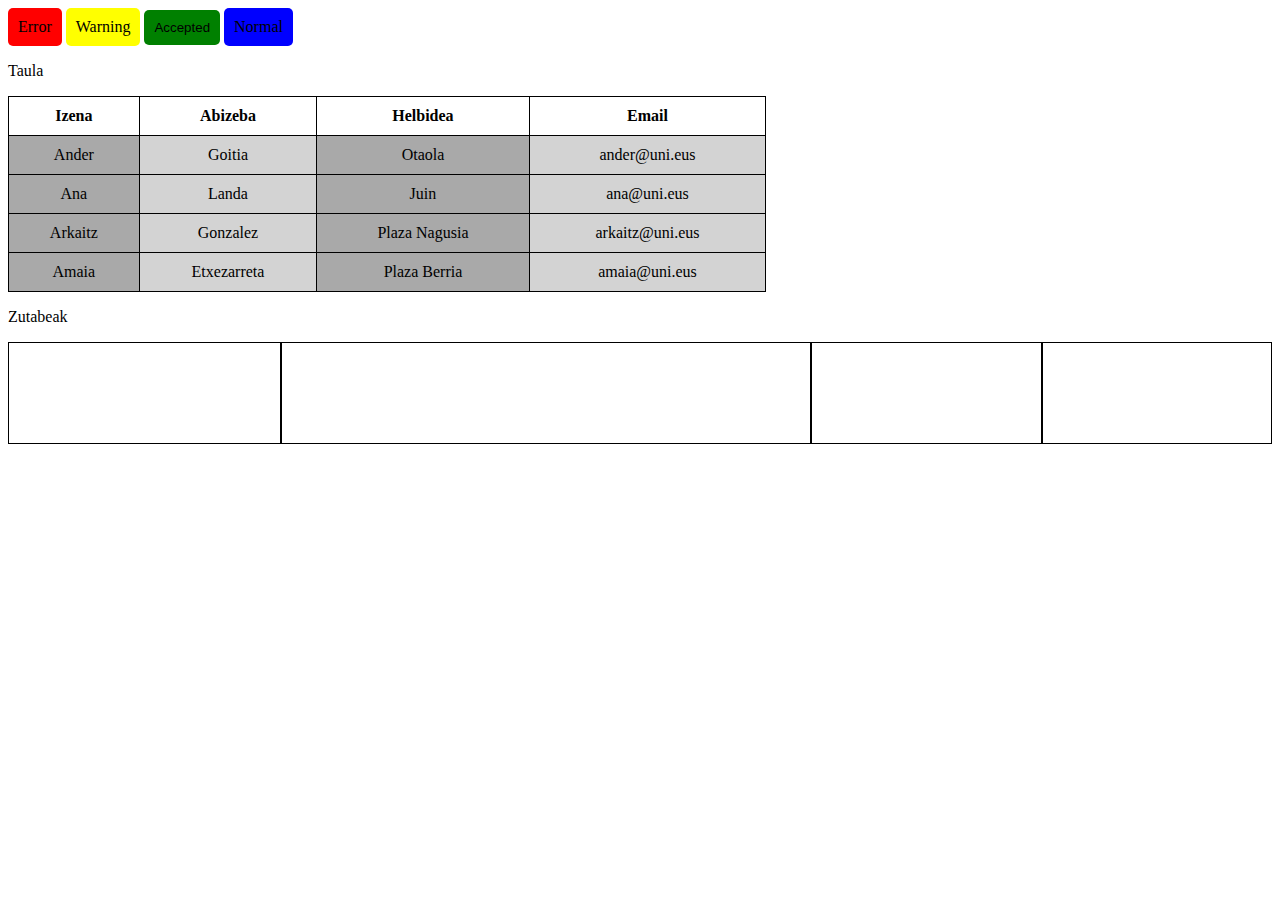
<file: sass/ariketa2/index.html>
<!DOCTYPE html>
<html lang="en">
<head>
    <meta charset="UTF-8">
    <meta name="viewport" content="width=device-width, initial-scale=1.0">
    <meta http-equiv="X-UA-Compatible" content="ie=edge">
    <title>Ejercicio 7 / Estructuras de control y funciones</title>
    <link rel="stylesheet" type="text/css" href="sass/ariktea3.css" />
</head>
<body>
        <span class="btn btn-error">Error</span>
        <a class="btn btn-warning">Warning</a>
        <!-- Esto no funcionaria si no reseteo los estilos que ponen los navegadores-->
        <input type="button" class="btn btn-accepted" value="Accepted" />
        <div class="btn btn-normal">Normal</div>

        <p>Taula</p>
        <table>
            <thead>
                <tr>
                    <th>Izena</th>
                    <th>Abizeba</th>
                    <th>Helbidea</th>
                    <th>Email</th>
                </tr>                
            </thead>
            <tbody>
                <tr>
                    <td>Ander</td>
                    <td>Goitia</td>
                    <td>Otaola</td>
                    <td>ander@uni.eus</td>
                </tr>        <tr>
                    <td>Ana</td>
                    <td>Landa</td>
                    <td>Juin</td>
                    <td>ana@uni.eus</td>
                </tr>                <tr>
                    <td>Arkaitz</td>
                    <td>Gonzalez</td>
                    <td>Plaza Nagusia</td>
                    <td>arkaitz@uni.eus</td>
                </tr>                <tr>
                    <td>Amaia</td>
                    <td>Etxezarreta</td>
                    <td>Plaza Berria</td>
                    <td>amaia@uni.eus</td>
                </tr>                        
            </tbody>
        </table>

        <p>Zutabeak</p>
        
        <section class="row">
            <div class="zut-2"></div>
            <div class="zut-4"></div>
            <div class="zut-1"></div>
            <div class="zut-1"></div>
        </section>
</body>
</html>
</file>
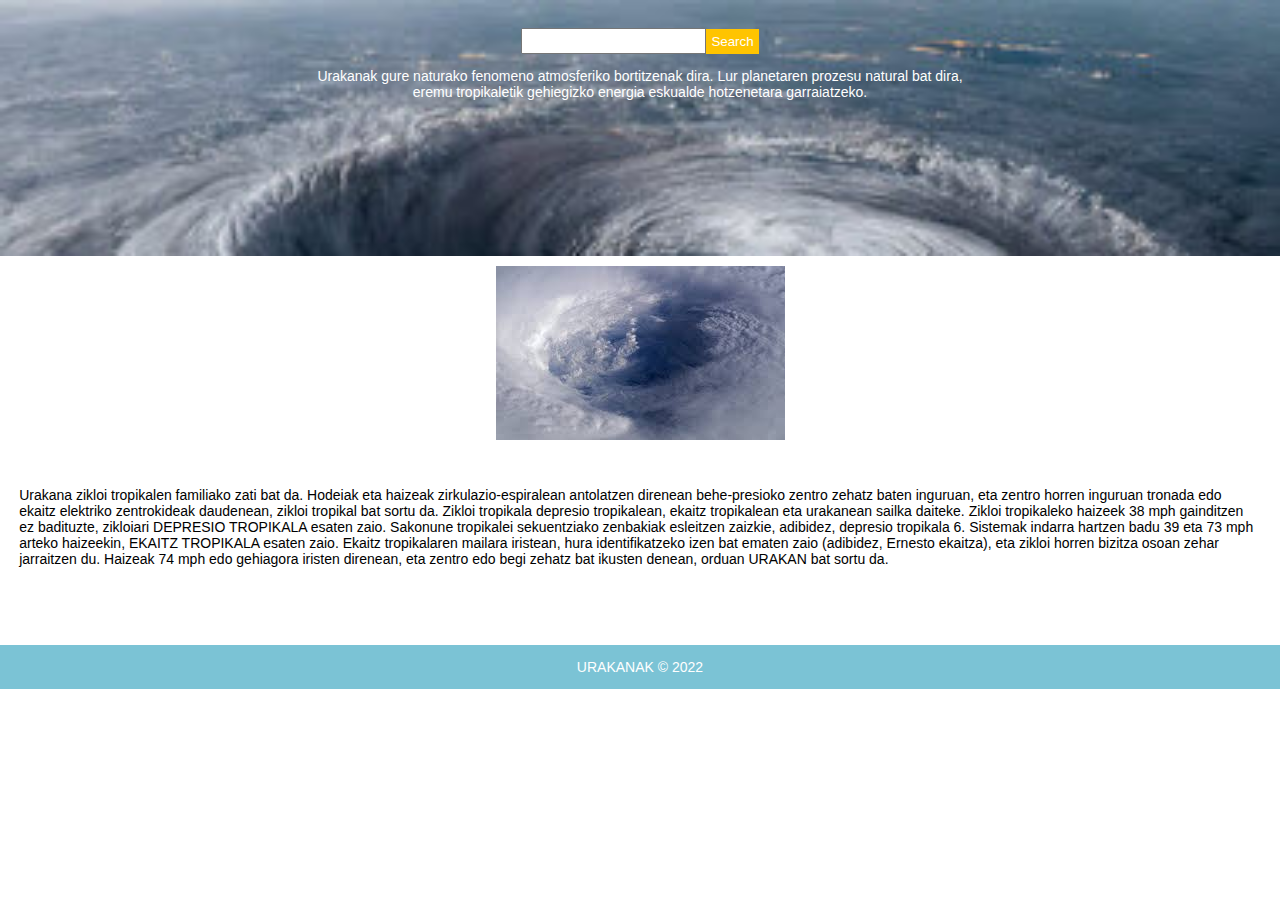
<file: sass/Ariketa6/index.html>
<!DOCTYPE html>
<html lang="en">

<head>
  <meta charset="UTF-8">
  <meta name="viewport" content="width=device-width, initial-scale=1.0">
  <link rel="stylesheet" href="https://use.fontawesome.com/releases/v5.6.1/css/all.css"
    integrity="sha384-gfdkjb5BdAXd+lj+gudLWI+BXq4IuLW5IT+brZEZsLFm++aCMlF1V92rMkPaX4PP" crossorigin="anonymous">
  <link rel="stylesheet" href="sass/style.css">
  <title>URAKANAK</title>
</head>

<body>

  <div class="container">
    <header>
      <nav>

        <ul>
          <li><a href="#"><i class="fab fa-facebook-f fa-lg"></i></a></li>
          <li><a href="#"><i class="fab fa-twitter fa-lg"></i></a></li>
          <li><a href="#"><i class="fab fa-instagram fa-lg"></i></a></li>
        </ul>

      </nav>


      <div class="showcase">
        <div class="showcase-search">
          <input type="text">
          <button class="btn btn-light">Search</button>
        </div>

          <p>Urakanak gure naturako fenomeno atmosferiko bortitzenak dira. Lur planetaren prozesu natural bat dira,
            eremu tropikaletik gehiegizko energia eskualde hotzenetara garraiatzeko.
            <br>
            <a href="https://n9.cl/rnl9x"><i class="fas fa-home pt-3"></i></a>
          </p>
        </div>
    </header>
  </div>



  <div class="azalpena">
    <div class="irudia">
      <img src="img/img-1.jpg" alt="urakana">
    </div>

    <div class="azalpen-edukia">
      <p>Urakana zikloi tropikalen familiako zati bat da. Hodeiak eta haizeak zirkulazio-espiralean antolatzen direnean
        behe-presioko zentro zehatz baten inguruan, eta zentro horren inguruan tronada edo ekaitz elektriko zentrokideak
        daudenean, zikloi tropikal bat sortu da. Zikloi tropikala depresio tropikalean, ekaitz tropikalean eta urakanean
        sailka daiteke. Zikloi tropikaleko haizeek 38 mph gainditzen ez badituzte, zikloiari DEPRESIO TROPIKALA esaten
        zaio. Sakonune tropikalei sekuentziako zenbakiak esleitzen zaizkie, adibidez, depresio tropikala 6. Sistemak
        indarra hartzen badu 39 eta 73 mph arteko haizeekin, EKAITZ TROPIKALA esaten zaio. Ekaitz tropikalaren mailara
        iristean, hura identifikatzeko izen bat ematen zaio (adibidez, Ernesto ekaitza), eta zikloi horren bizitza osoan
        zehar jarraitzen du. Haizeak 74 mph edo gehiagora iristen direnean, eta zentro edo begi zehatz bat ikusten
        denean, orduan URAKAN bat sortu da.</p>
    </div>
  </div>


  <footer class="mainfooter">
    <p>URAKANAK &copy; 2022</p>
  </footer>
</body>

</html>
</file>
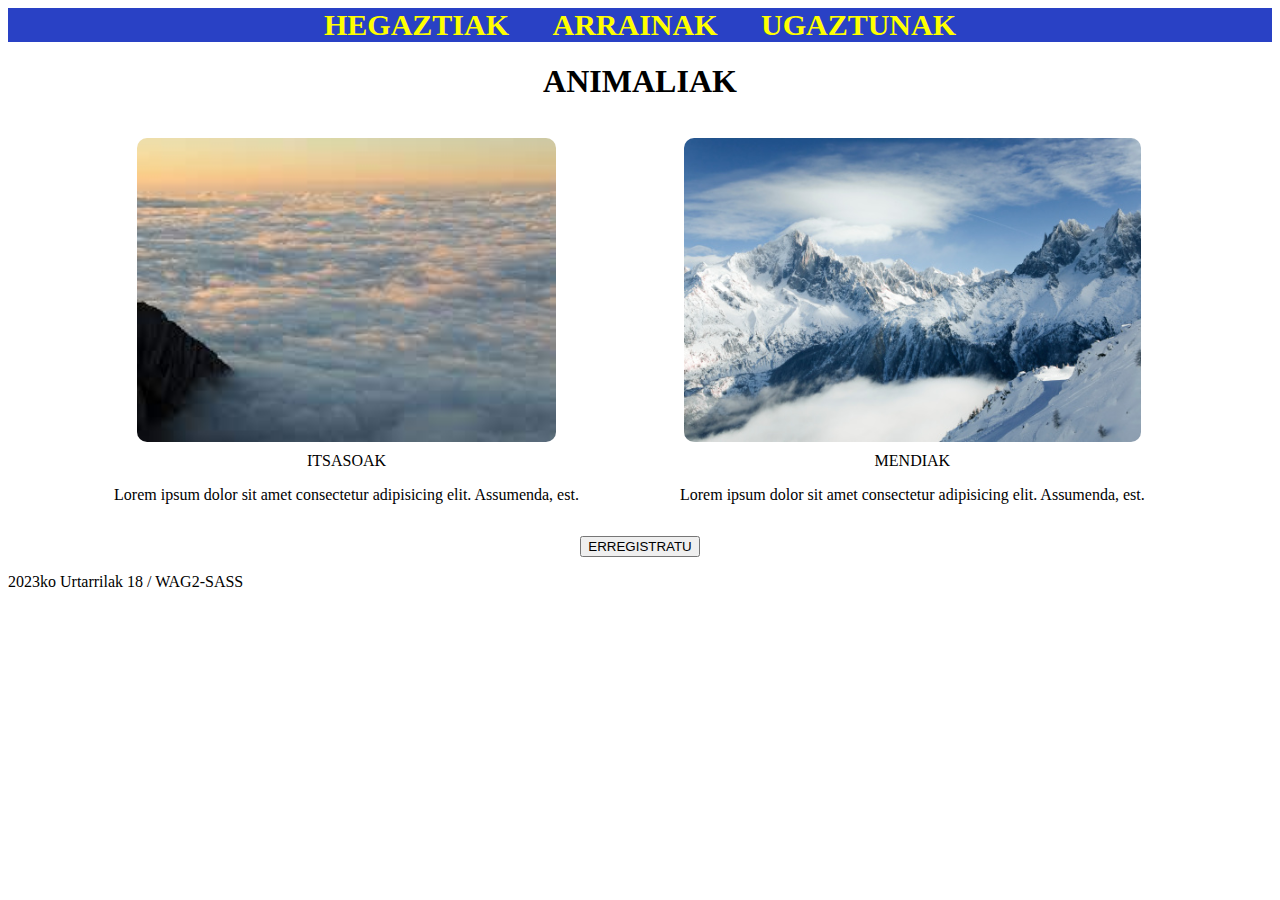
<file: sass/Ariketa7/index.html>
<!DOCTYPE html>
<html lang="en">

<head>
    <meta charset="UTF-8">
    <meta name="viewport" content="width=device-width, initial-scale=1.0">
    <title>HASIERA</title>
    <link rel="stylesheet" href="scss/main.css">


</head>

<body>

    <header>
        <nav>

            <ul>

                <li><a href="#">HEGAZTIAK</a></li>
                <li><a href="#">ARRAINAK</a></li>
                <li><a href="#">UGAZTUNAK</a></li>
            </ul>
        </nav>
    </header>


    <div class="edukia">
        <h1>ANIMALIAK</h1>
        <div class="elementu">

            <figure class="card">

                <img src="img/itsasoa.jpg">
                <figcaption>ITSASOAK</figcaption>
                <p>
                    Lorem ipsum dolor sit amet consectetur adipisicing elit. Assumenda, est.
                </p>
            </figure>
            <figure class="card">
                <img src="img/mendia.jpg">
                <figcaption>MENDIAK</figcaption>
                <p>
                    Lorem ipsum dolor sit amet consectetur adipisicing elit. Assumenda, est.
                </p>
            </figure>

        </div>
        <div class="botoi">
            <button class="btn-principal" type="submit">ERREGISTRATU</button>

        </div>

    </div>
</body>
<footer>
    <p>
        2023ko Urtarrilak 18 / WAG2-SASS
    </p>
</footer>


</html>
</file>
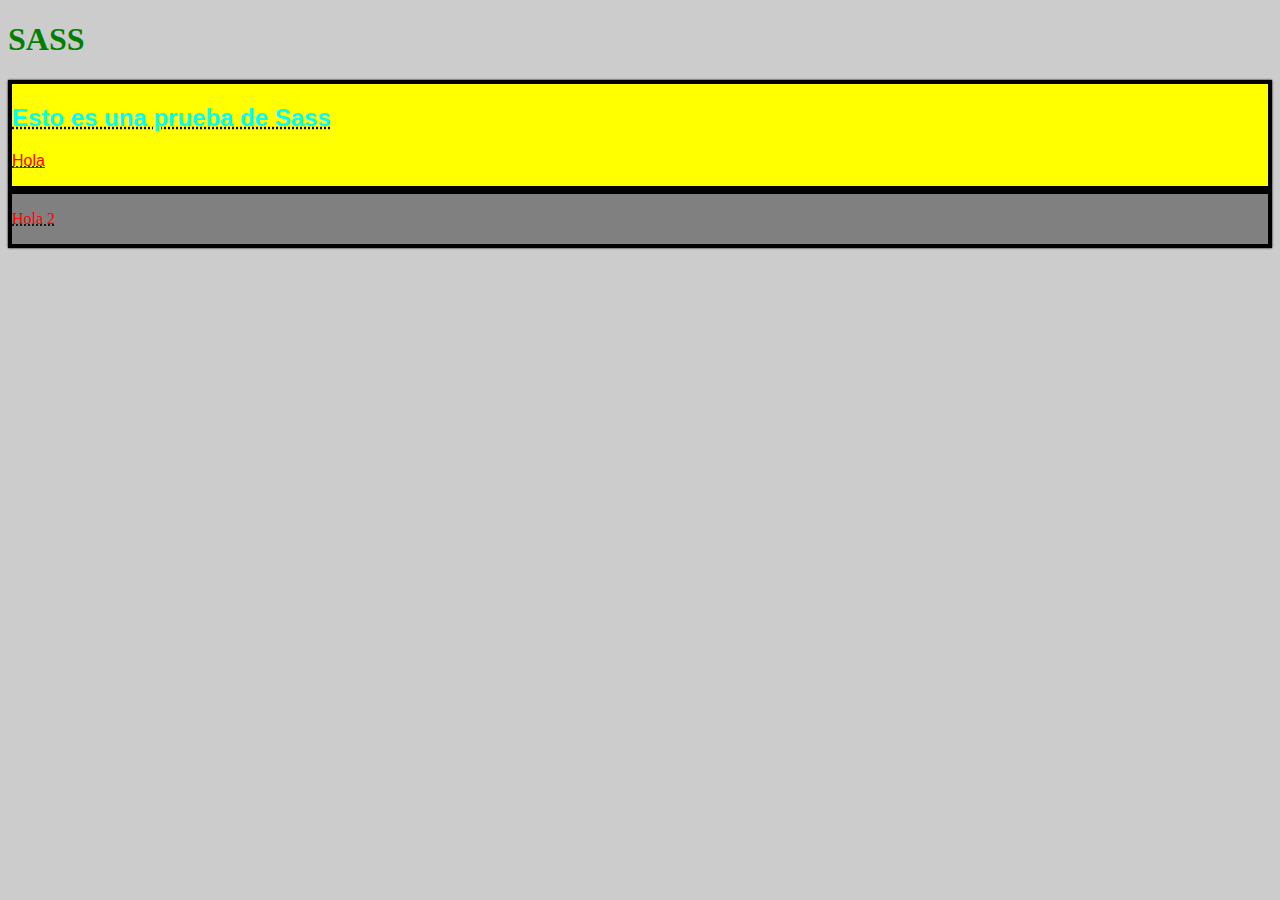
<file: sass/sass-proba/index.html>
<!DOCTYPE html>
<html lang="en">
<head>
    <meta charset="UTF-8">
    <meta name="viewport" content="width=device-width, initial-scale=1.0">
    <link rel="stylesheet"  href="styles.css">
    <title>Document</title>
</head>
<body>
    <h1>SASS</h1>
    <div class="caja"> 
        <h2>Esto es una prueba de Sass</h2>
        <p>Hola</p>
    </div>

    <div class="caja-secundaria"> 
        <p>Hola 2</p>
    </div>
</body>
</html>
</file>
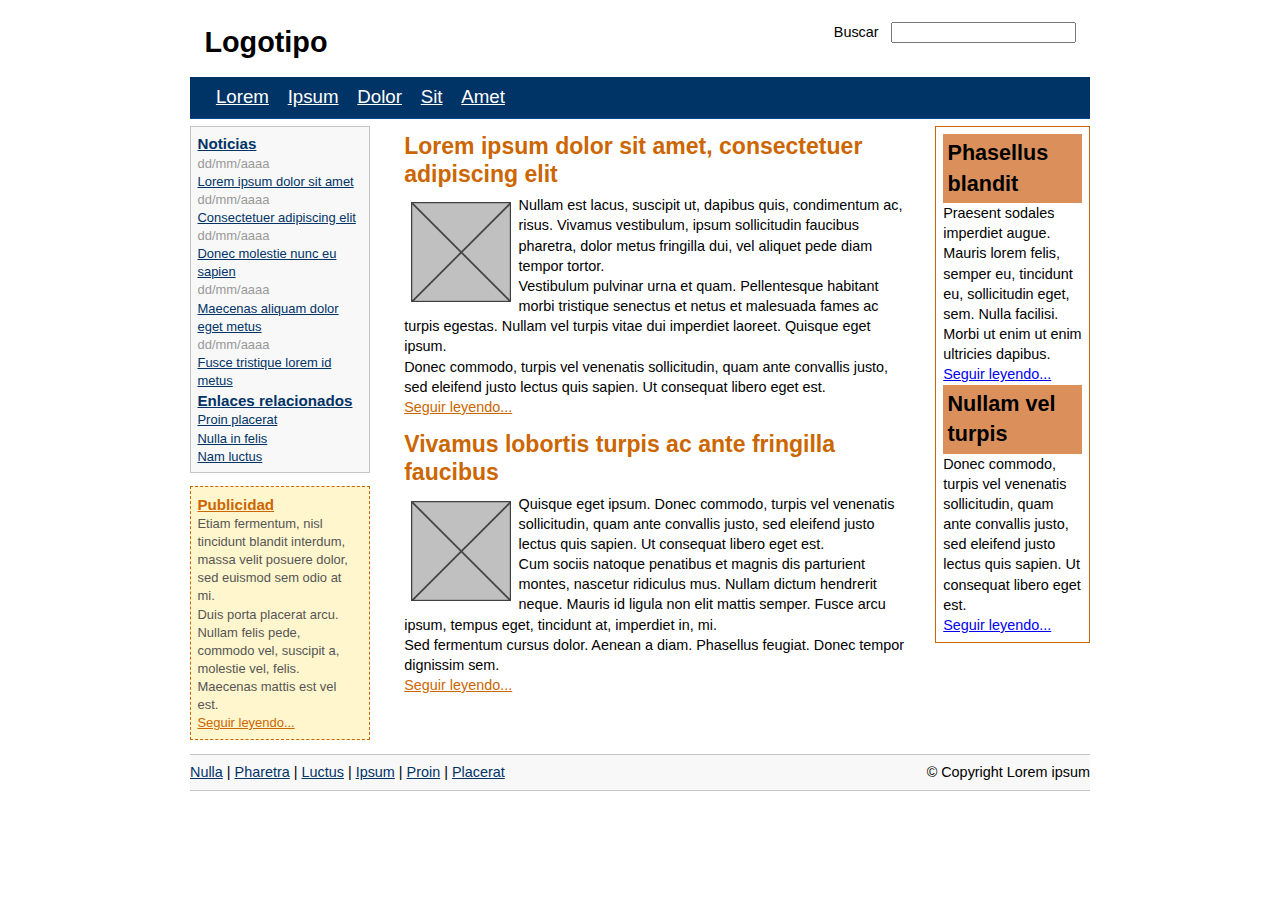
<file: CSS-ARIKETAK/Loremipsum.html>
<!DOCTYPE html PUBLIC "-//W3C//DTD XHTML 1.0 Transitional//EN" "http://www.w3.org/TR/xhtml1/DTD/xhtml1-transitional.dtd">
<html xmlns="http://www.w3.org/1999/xhtml" xml:lang="es" lang="es"><head>
    <meta http-equiv="Content-Type" content="text/html; charset=UTF-8">
   	<link rel="stylesheet" type="text/css" href="./3ariketa.css" title="style">
	<title>Lorem ipsum</title>
</head>

<body>
<!-- Contenedor -->
<div id="contenedor">

	<!-- Cabecera -->
	<div id="cabecera">
		<div id="logo">
			<h1><span>Logotipo</span></h1>
		</div>

		<div id="buscador">
			<form action="#" method="post">
				Buscar &nbsp; <input name="busqueda" type="text">
			</form>
		</div>
		
		<div class="clear"></div>
	</div>
	<!-- /Cabecera -->
	
	<!-- Menu principal -->
	<div id="menu">
		<ul id="menu_principal">
			<li><a href="#">Lorem</a></li>
			<li><a href="#">Ipsum</a></li>
			<li><a href="#">Dolor</a></li>
			<li><a href="#">Sit</a></li>
			<li><a href="#">Amet</a></li>
		</ul>
		<div class="clear"></div>
	</div>
	

	<!-- Lateral -->
	<div id="lateral">
	
		<!-- Noticias -->
		<div id="noticias">
			<h3><a href="#">Noticias</a></h3>
			<p><span class="fecha">dd/mm/aaaa</span> <a href="#">Lorem ipsum dolor sit amet</a></p>
			<p><span class="fecha">dd/mm/aaaa</span> <a href="#">Consectetuer adipiscing elit</a></p>
			<p><span class="fecha">dd/mm/aaaa</span> <a href="#">Donec molestie nunc eu sapien</a></p>
			<p><span class="fecha">dd/mm/aaaa</span> <a href="#">Maecenas aliquam dolor eget metus</a></p>
			<p><span class="fecha">dd/mm/aaaa</span> <a href="#">Fusce tristique lorem id metus</a></p>
				
			<h3><a href="#">Enlaces relacionados</a></h3>
			<ul>
				<li><a href="#">Proin placerat</a></li>
				<li><a href="#">Nulla in felis</a></li>
				<li><a href="#">Nam luctus</a></li>
			</ul>
		</div>
		<!-- /Noticias -->
	
		<!-- Publicidad -->
		<div id="publicidad">
			<h3><a href="#">Publicidad</a></h3>
			<p>Etiam fermentum, nisl tincidunt blandit interdum, massa velit posuere dolor, sed euismod sem odio at mi.</p>
			<p>Duis porta placerat arcu. Nullam felis pede, commodo vel, suscipit a, molestie vel, felis. Maecenas mattis est vel est.</p>
			<p><a href="#">Seguir leyendo...</a></p>
		</div>
		<!-- /Publicidad -->

	</div>
	<!-- /Lateral -->
	
<div id="contenido">
	
	<!-- Principal -->
	<div id="principal">
		
		<div class="articulo">
			<h2>Lorem ipsum dolor sit amet, consectetuer adipiscing elit</h2>
		
			<img src="./Loremipsum_files/imagen.png" alt="Imagen gen�rica">
			
			<p>Nullam est lacus, suscipit ut, dapibus quis, condimentum ac, 
risus. Vivamus vestibulum, ipsum sollicitudin faucibus pharetra, dolor 
metus fringilla dui, vel aliquet pede diam tempor tortor.</p>
			<p>Vestibulum pulvinar urna et quam. Pellentesque habitant morbi 
tristique senectus et netus et malesuada fames ac turpis egestas. Nullam
 vel turpis vitae dui imperdiet laoreet. Quisque eget ipsum.</p>
			<p>Donec commodo, turpis vel venenatis sollicitudin, quam ante 
convallis justo, sed eleifend justo lectus quis sapien. Ut consequat 
libero eget est.</p>
			<p><a href="#">Seguir leyendo...</a></p>
		</div>
	
		<div class="articulo">
			<h2>Vivamus lobortis turpis ac ante fringilla faucibus</h2>
		
			<img src="./Loremipsum_files/imagen.png" alt="Imagen gen�rica">
			
			<p>Quisque eget ipsum. Donec commodo, turpis vel venenatis 
sollicitudin, quam ante convallis justo, sed eleifend justo lectus quis 
sapien. Ut consequat libero eget est.</p>
			<p>Cum sociis natoque penatibus et magnis dis parturient montes, 
nascetur ridiculus mus. Nullam dictum hendrerit neque. Mauris id ligula 
non elit mattis semper. Fusce arcu ipsum, tempus eget, tincidunt at, 
imperdiet in, mi.</p>
			<p>Sed fermentum cursus dolor. Aenean a diam. Phasellus feugiat. Donec tempor dignissim sem.</p>
			<p><a href="#">Seguir leyendo...</a></p>
		</div>
		
	</div>
	<!-- /Principal -->
	
	<!-- Secundario -->
	<div id="secundario">
		<h2>Phasellus blandit</h2>
		<p>Praesent sodales imperdiet augue. Mauris lorem felis, semper eu, 
tincidunt eu, sollicitudin eget, sem. Nulla facilisi. Morbi ut enim ut 
enim ultricies dapibus.</p>
		<p><a href="#">Seguir leyendo...</a></p>
	
		<h2>Nullam vel turpis</h2>
		<p>Donec commodo, turpis vel venenatis sollicitudin, quam ante 
convallis justo, sed eleifend justo lectus quis sapien. Ut consequat 
libero eget est.</p>
		<p><a href="#">Seguir leyendo...</a></p>
	</div>
	<!-- /Secundario -->

	</div>
	<!-- /Contenido -->
	
    <div class="clear"></div>
	
    <!-- Pie -->
	<div id="pie">
		<span class="enlaces">
			<a href="#">Nulla</a> |
			<a href="#">Pharetra</a> |
			<a href="#">Luctus</a> |
			<a href="#">Ipsum</a> |
			<a href="#">Proin</a> |
			<a href="#">Placerat</a>
		</span>
		
		<span class="copyright">
			© Copyright Lorem ipsum
		</span>
		<div class="clear"></div>
	</div>
	<!-- /Pie -->

</div>
<!-- /Contenedor -->


</body></html>
</file>
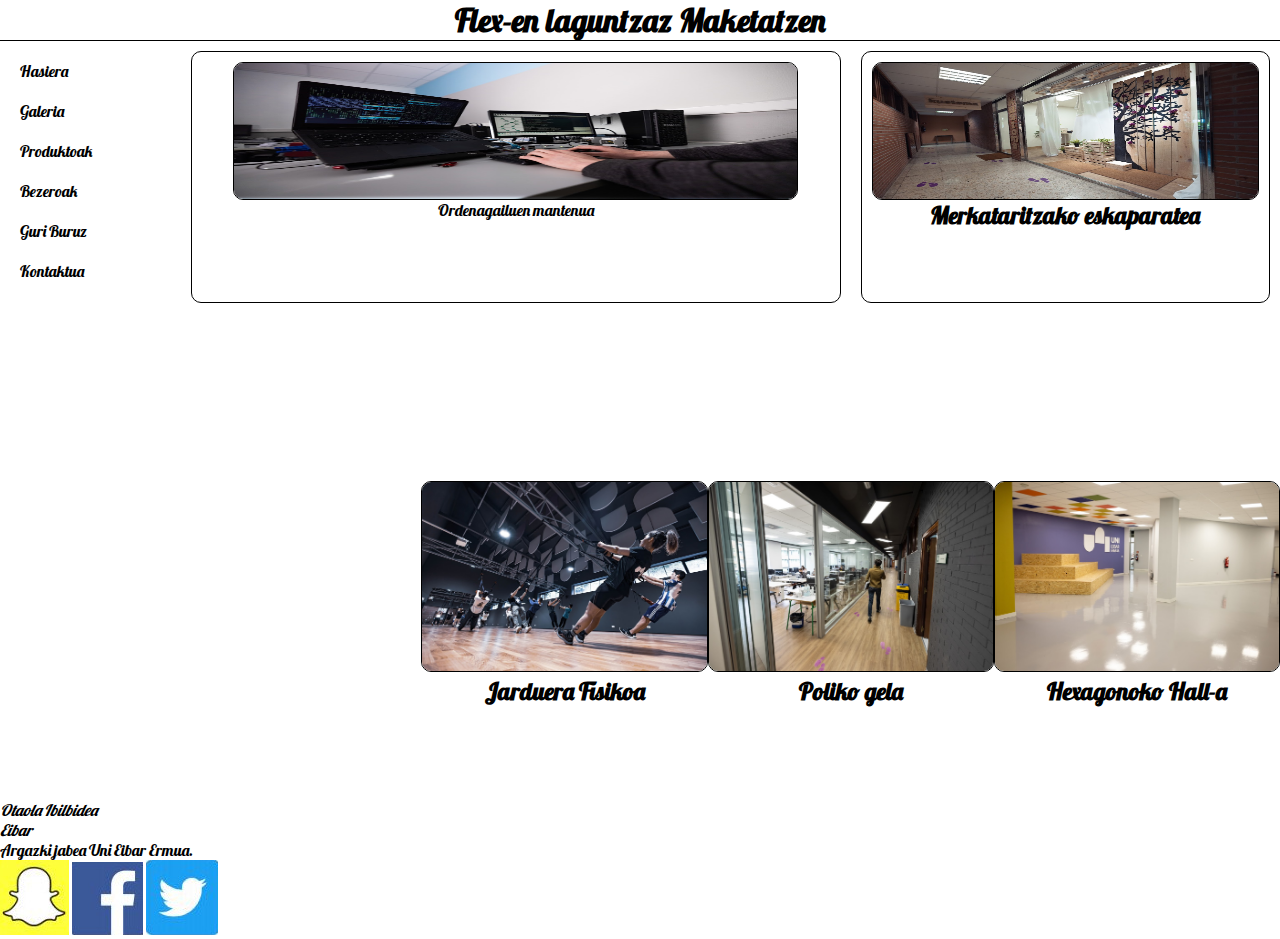
<file: Flex_ariketa/flex.html>
<!DOCTYPE html>
<html lang="en">
  <head>
    <meta charset="UTF-8" />
    <meta name="viewport" content="width=device-width, initial-scale=1.0" />
    <meta http-equiv="X-UA-Compatible" content="ie=edge" />
    <title>Ejercicio Práctico FLEX</title>

    <link rel="stylesheet" type="text/css" href="style.css" />
    
    <link href='https://fonts.googleapis.com/css?family=Lobster' rel='stylesheet'>
  </head>
  <body>
    <div class="container">
      <header>
        <h1>Flex-en laguntzaz Maketatzen</h1>
        
      </header>
      <div class="content_wrapper">
        <nav>
          <div>Hasiera</div>
          <div>Galeria</div>
          <div>Produktoak</div>
          <div>Bezeroak</div>
          <div>Guri Buruz</div>
          <div>Kontaktua</div>
        </nav>
        <main>
          <img src="img/img1.jpg" />
          <p>
            Ordenagailuen mantenua
          </p>
        </main>

        <article>
          <img src="img/img2.jpg" />
          <h2>Merkataritzako eskaparatea</h2>
        </article>
      </div>
      <div class="articles">
        <article>
          <img src="img/img3.jpg" />
          <h2>Jarduera Fisikoa</h2>
        </article>
        <article>
          <img src="img/img4.jpg" />
          <h2>Poliko gela</h2>
        </article>
        <article>
          <img src="img/img5.jpg" />
          <h2>Hexagonoko Hall-a</h2>
        </article>
      </div>
      <footer>
        <address>
          <p>Otaola Ibilbidea</p>
          <p>Eibar</p>
        </address>
        <div class="copyright">
          Argazki jabea Uni Eibar Ermua. 
        </div>
        <div class="social">
          <img src="img/snapchat.jpg" /> <img src="img/facebook.jpg" />
          <img src="img/twitter.jpg" />
        </div>
      </footer>
    </div>
  </body>
</html>
</file>
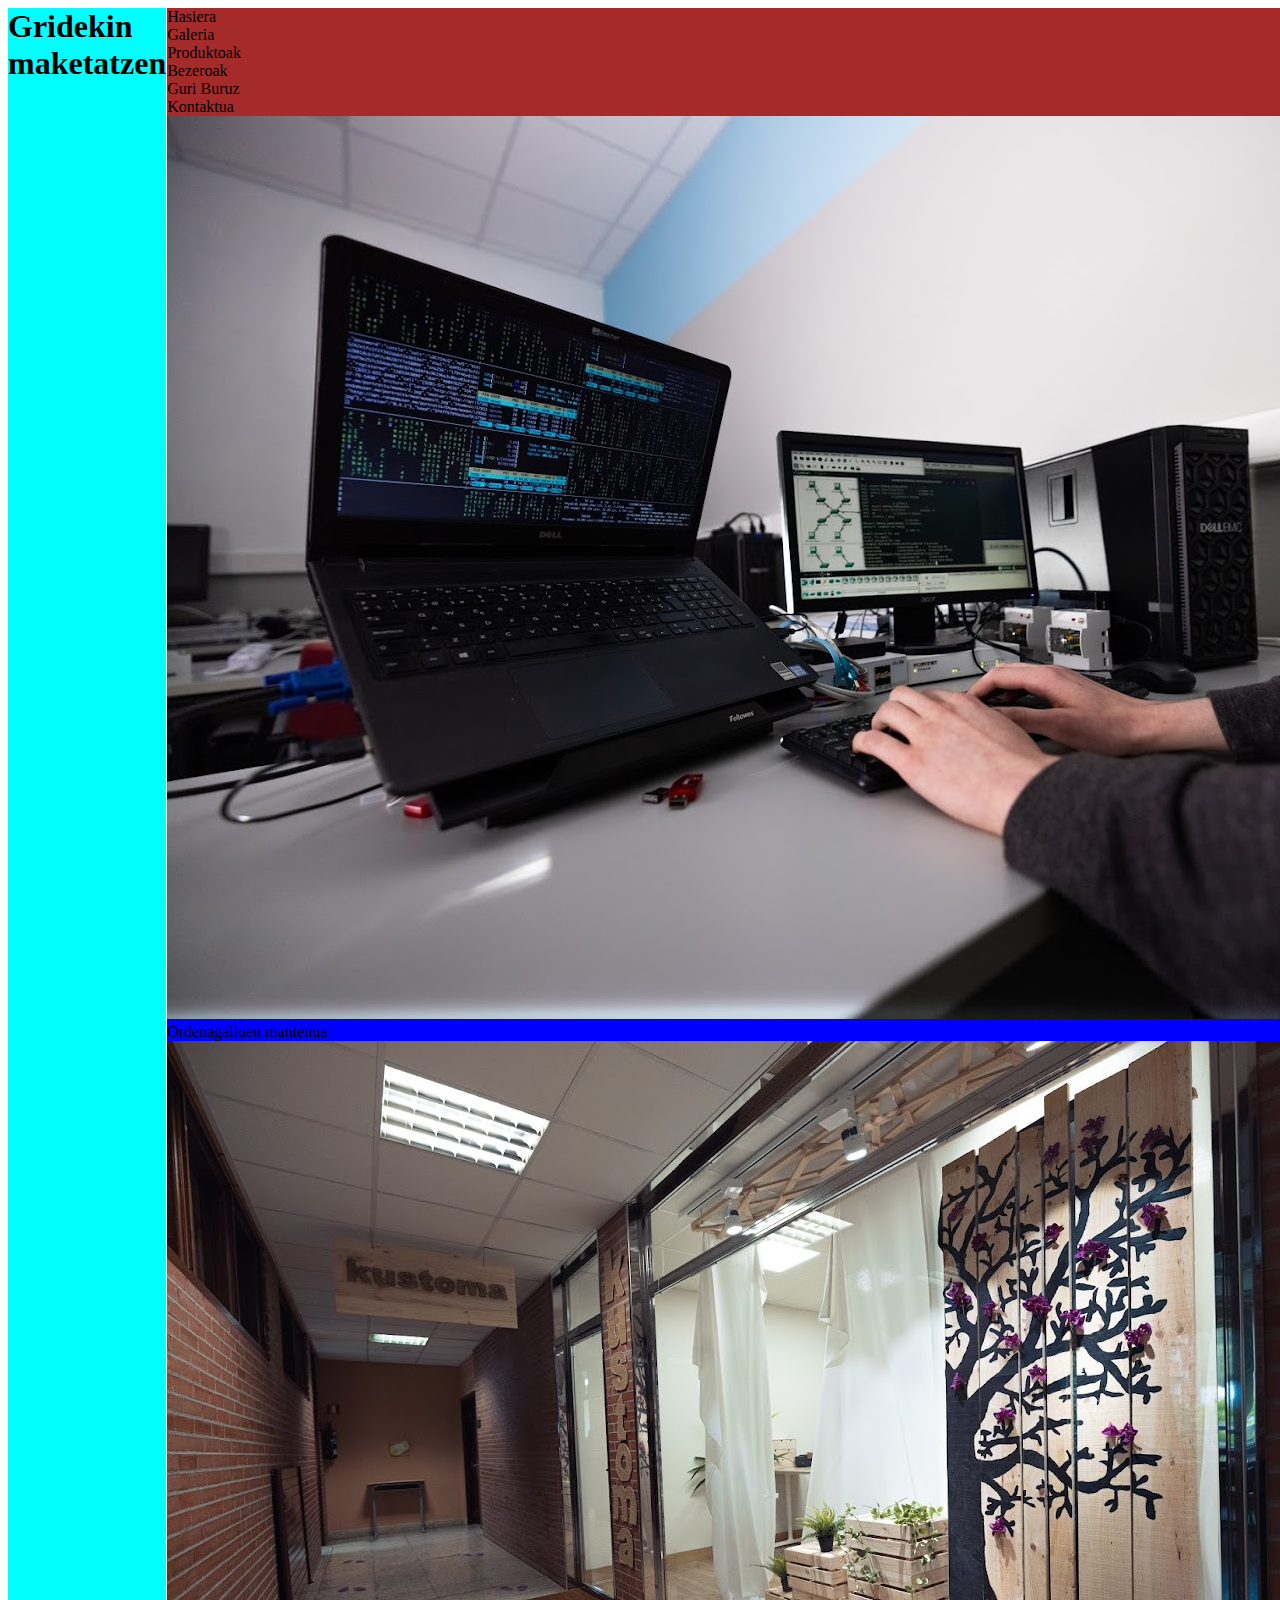
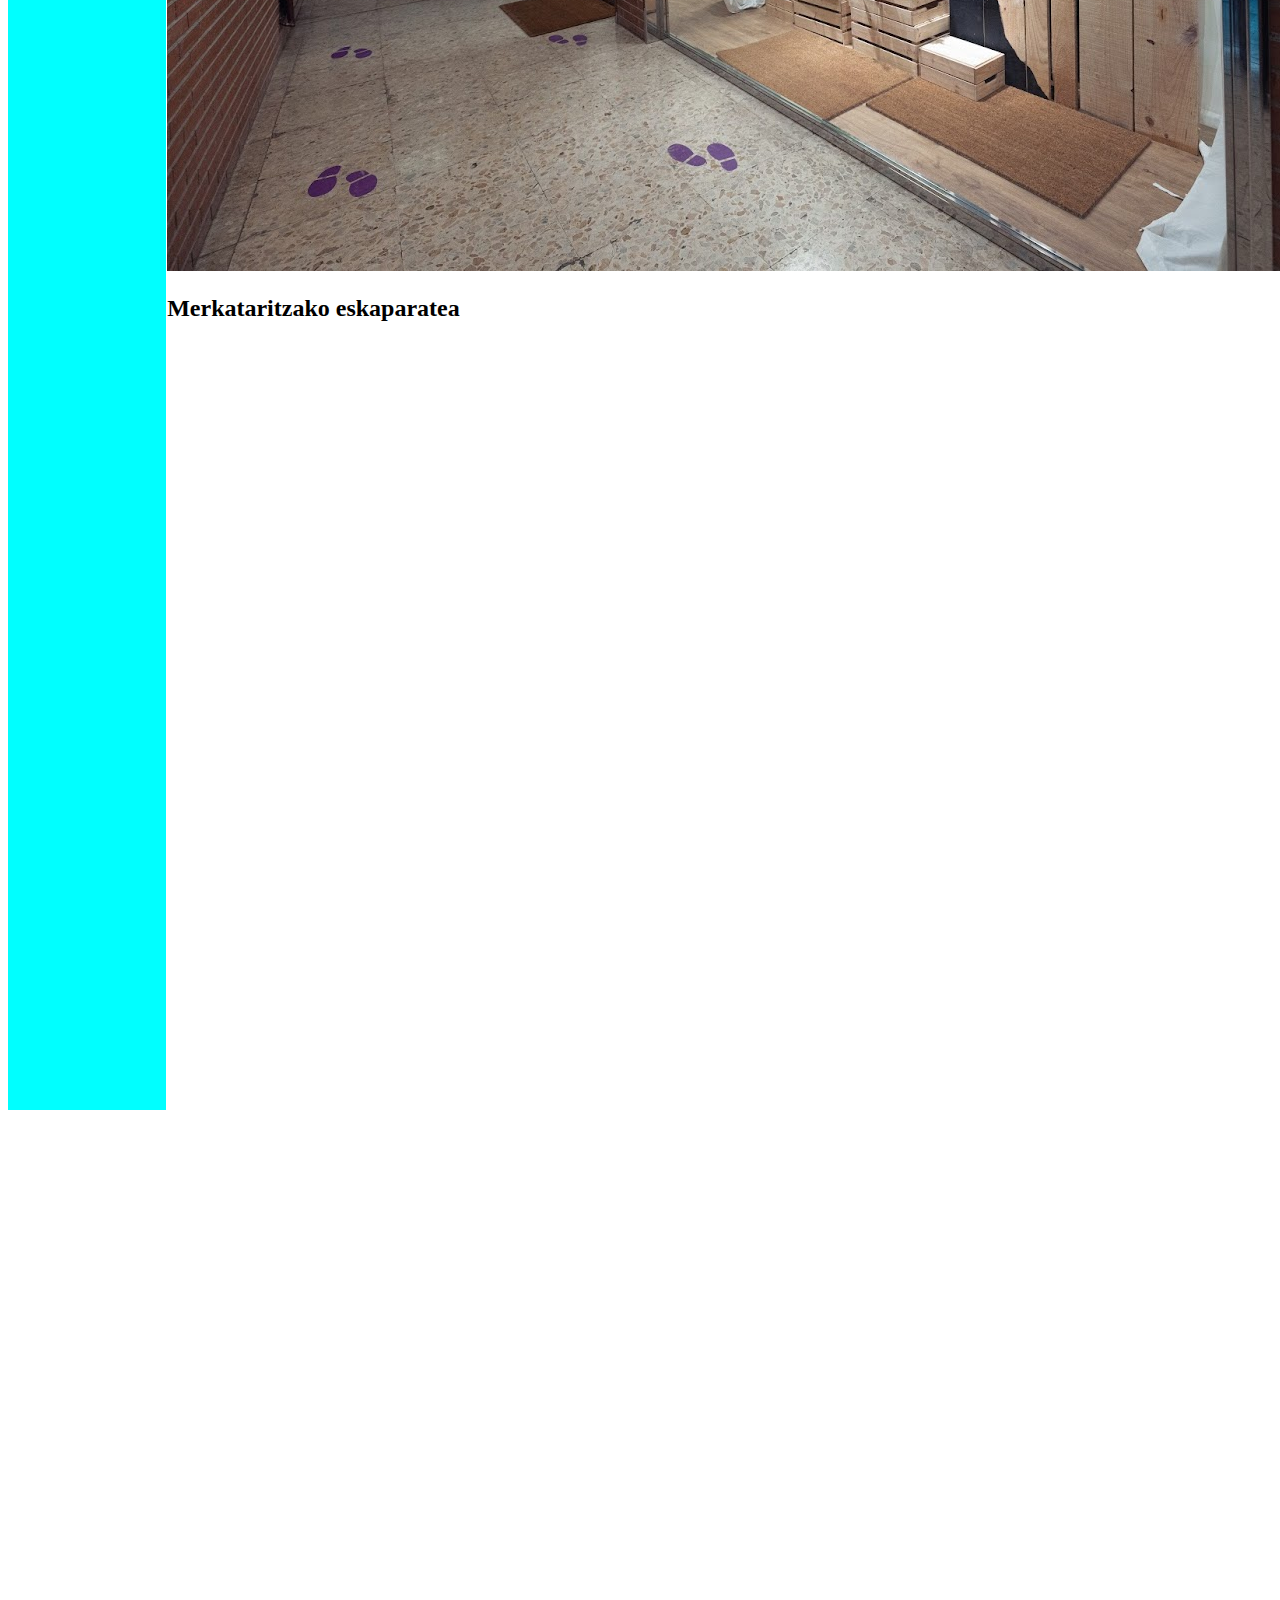
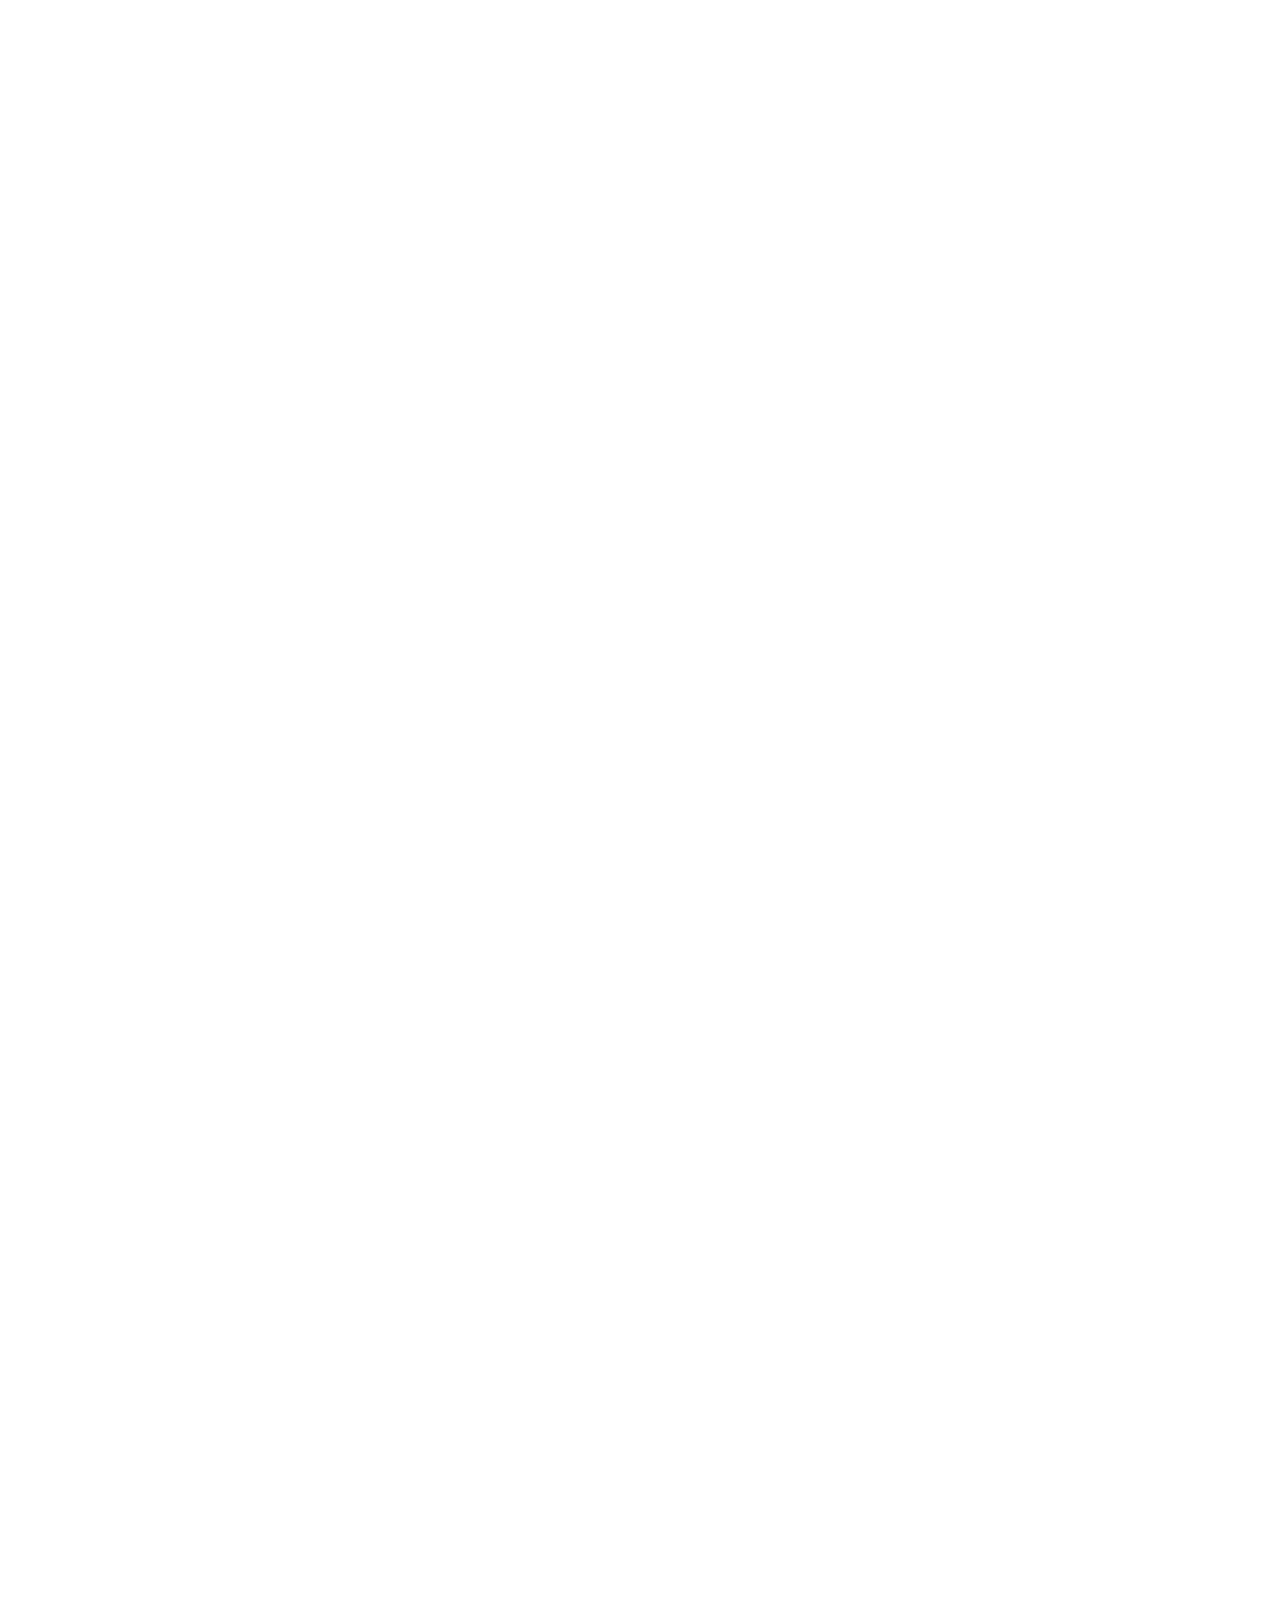
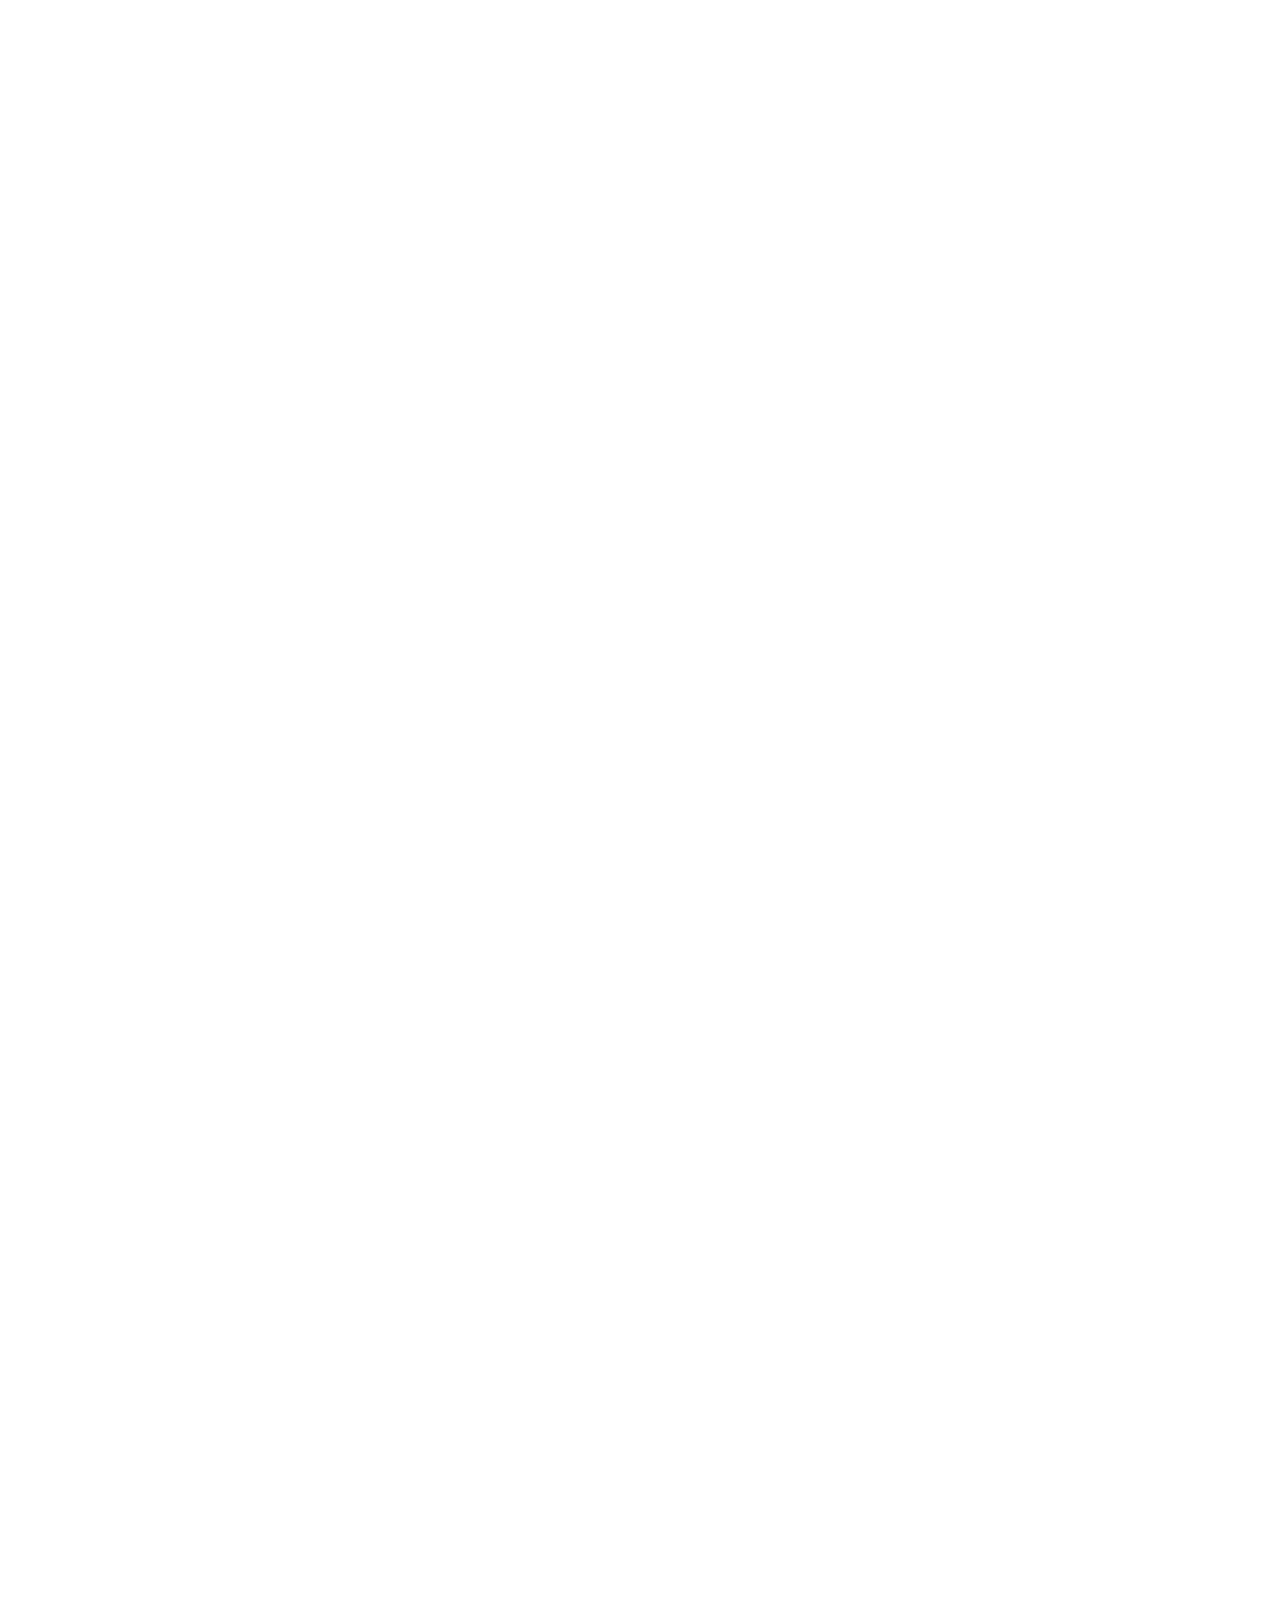
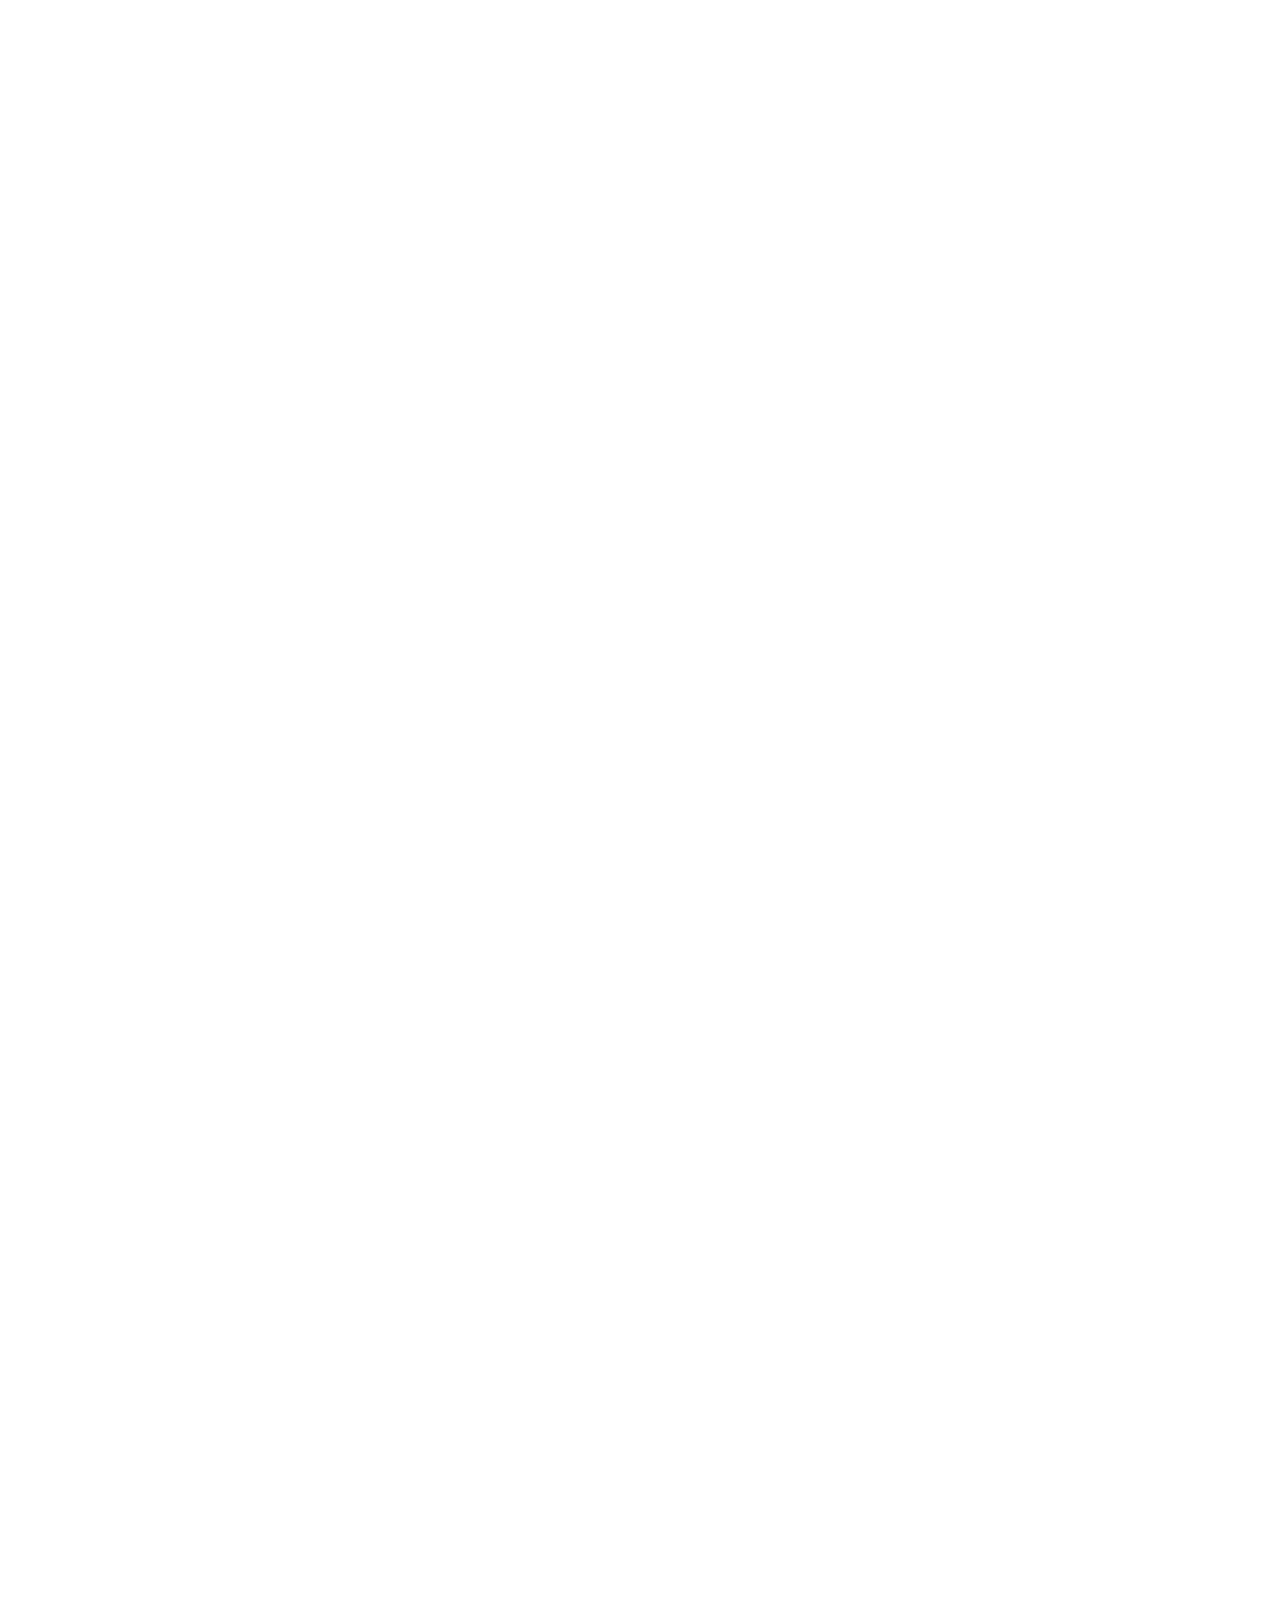
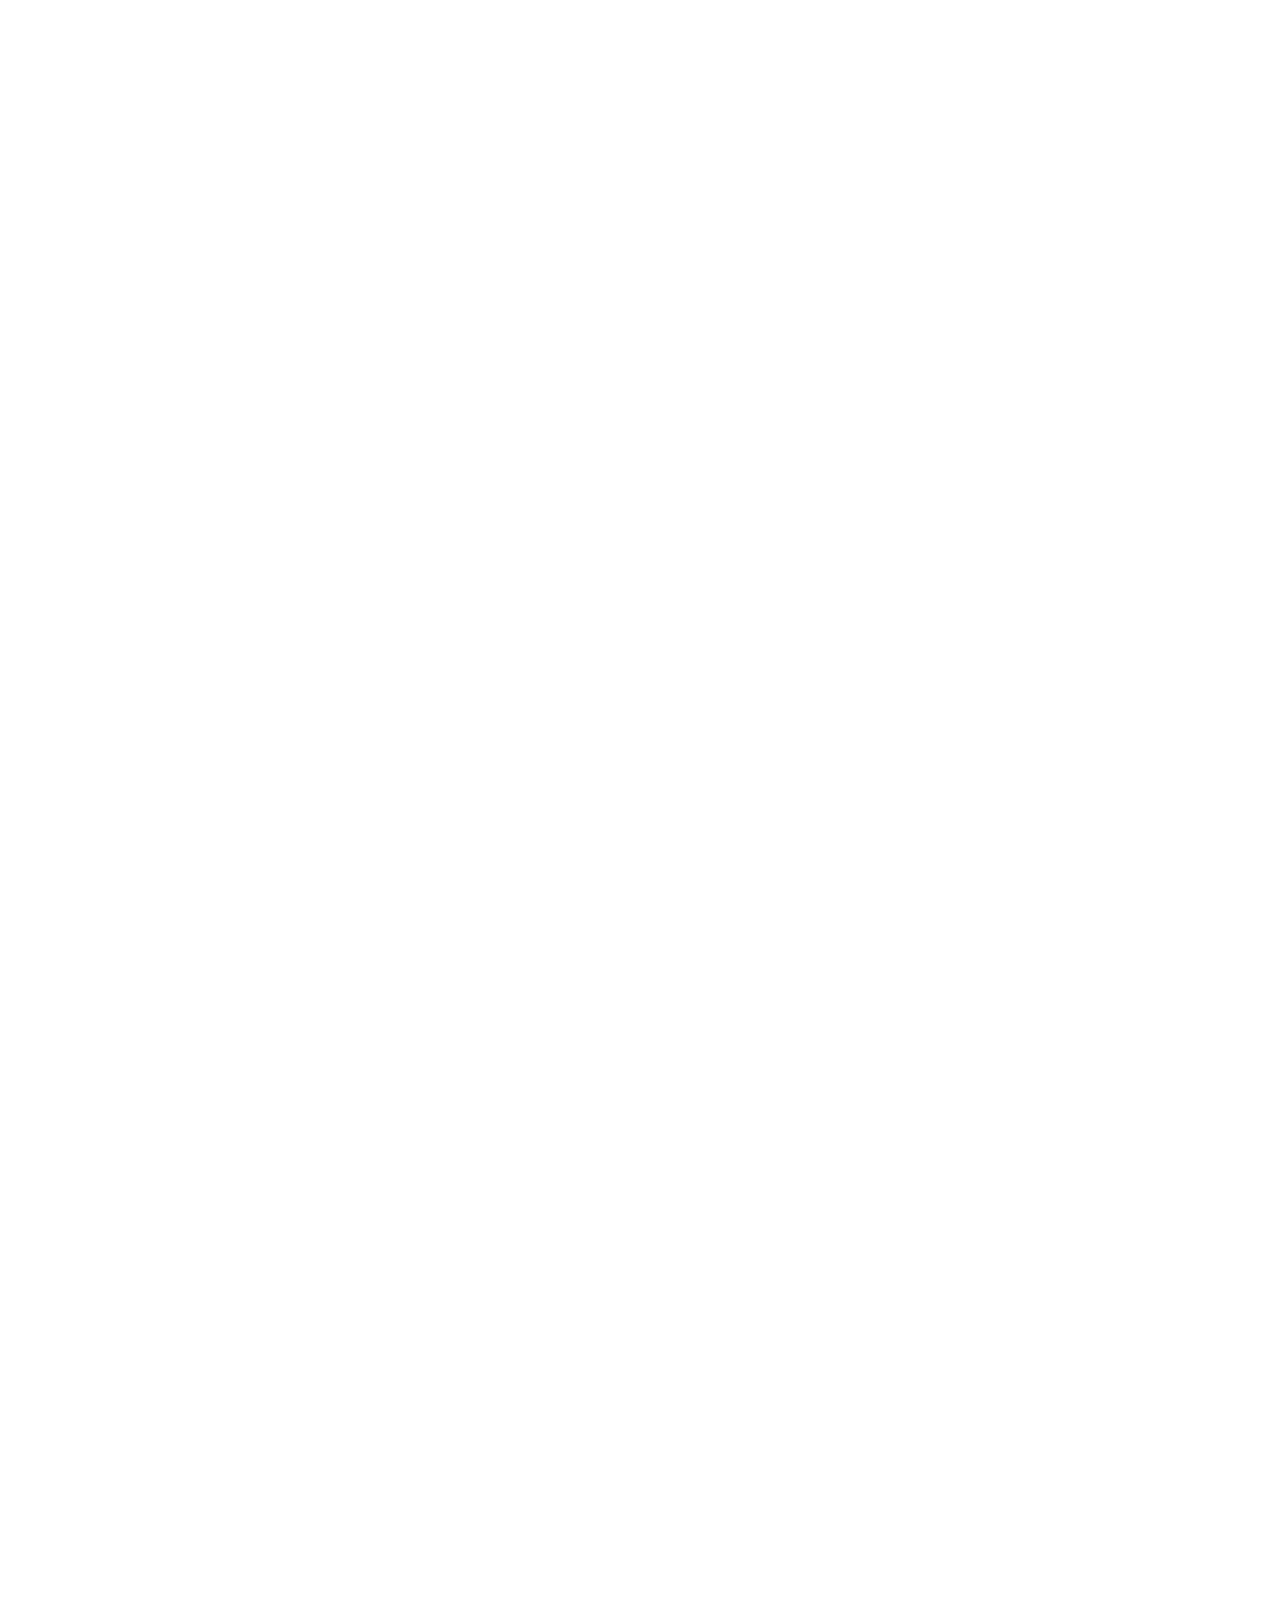
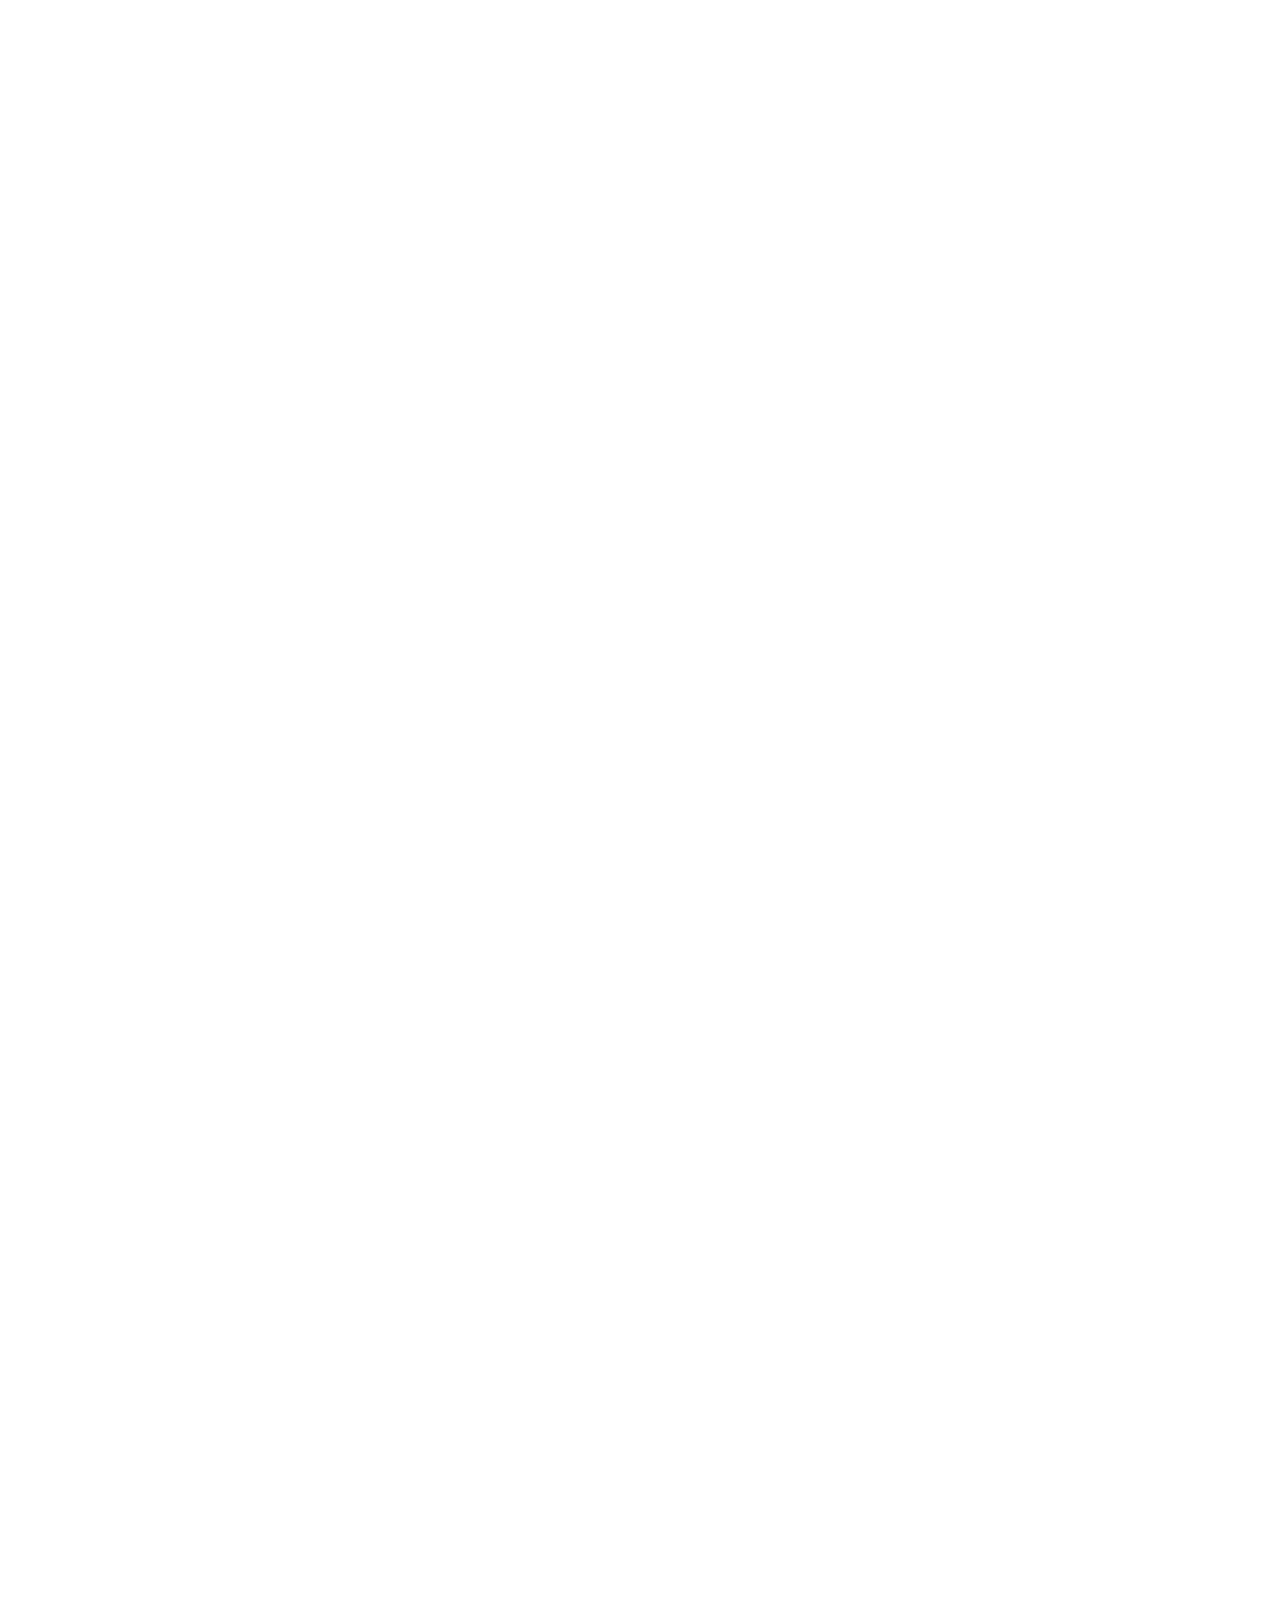
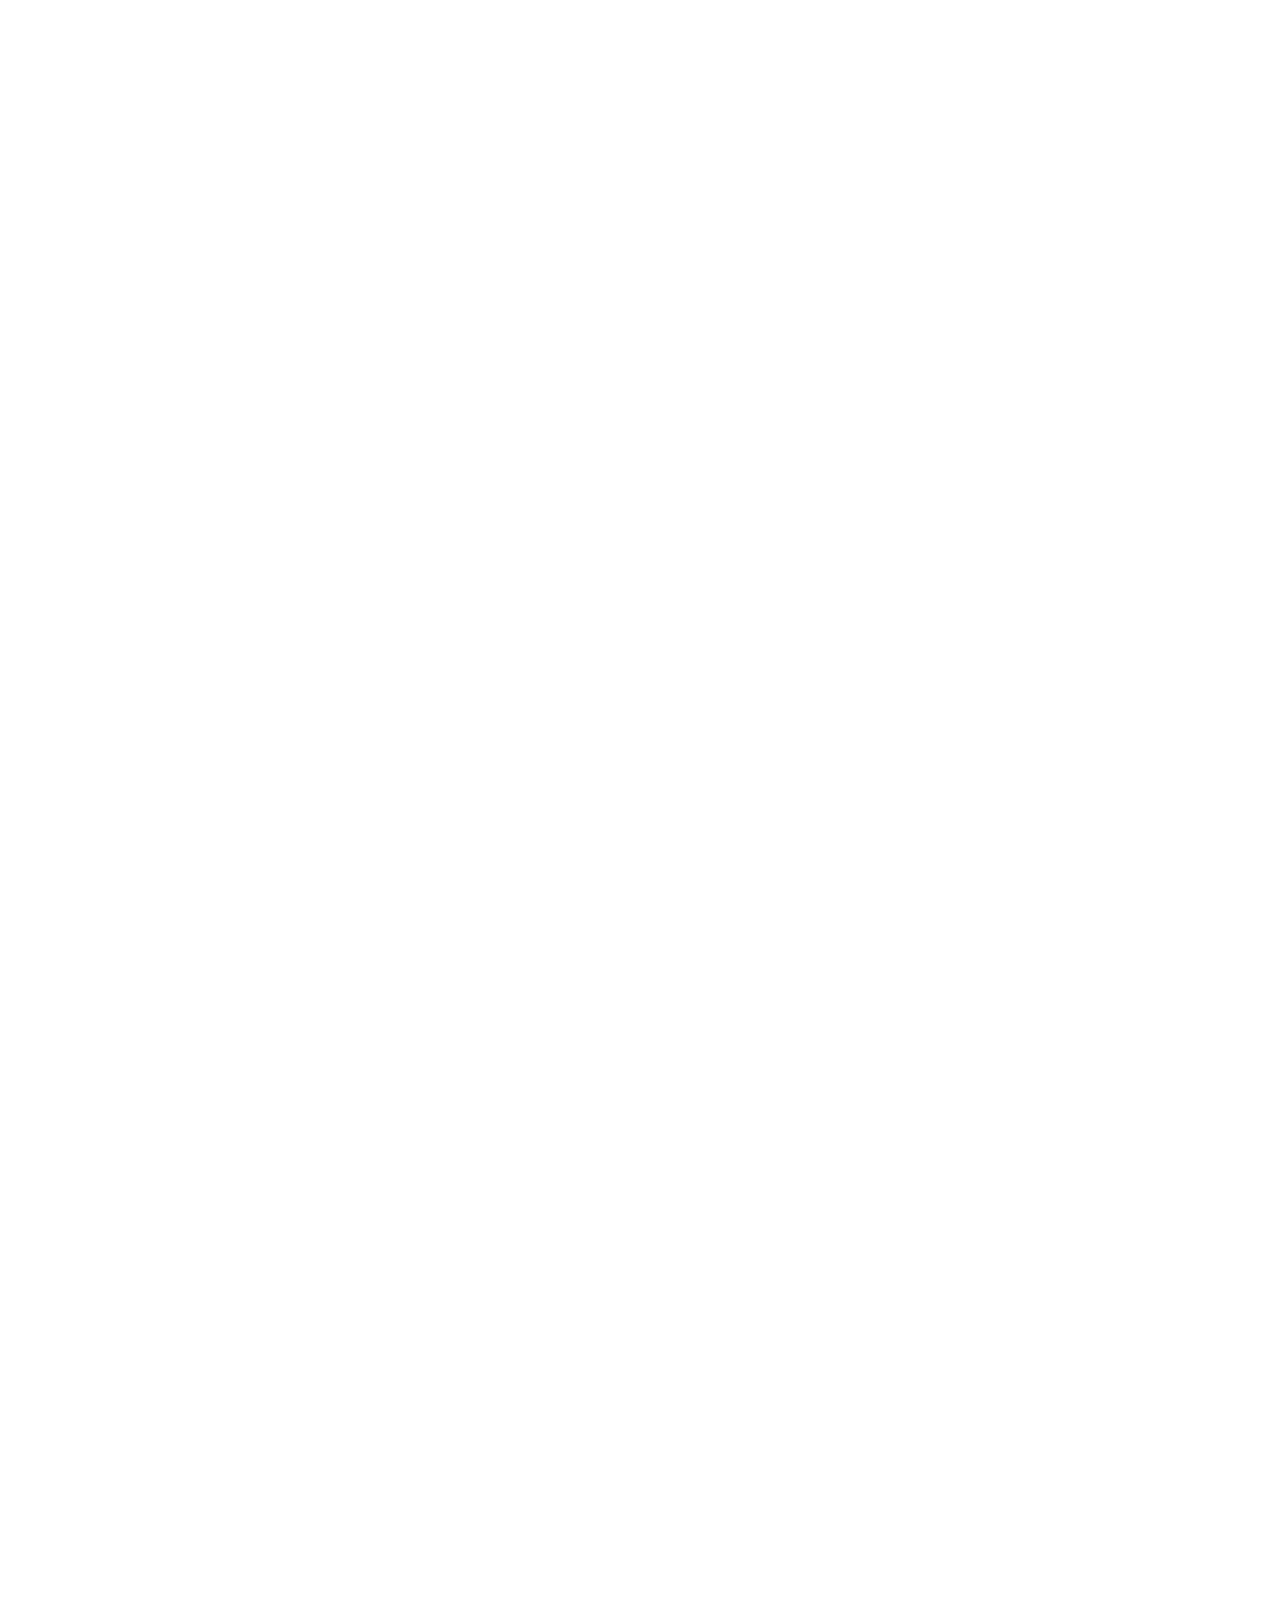
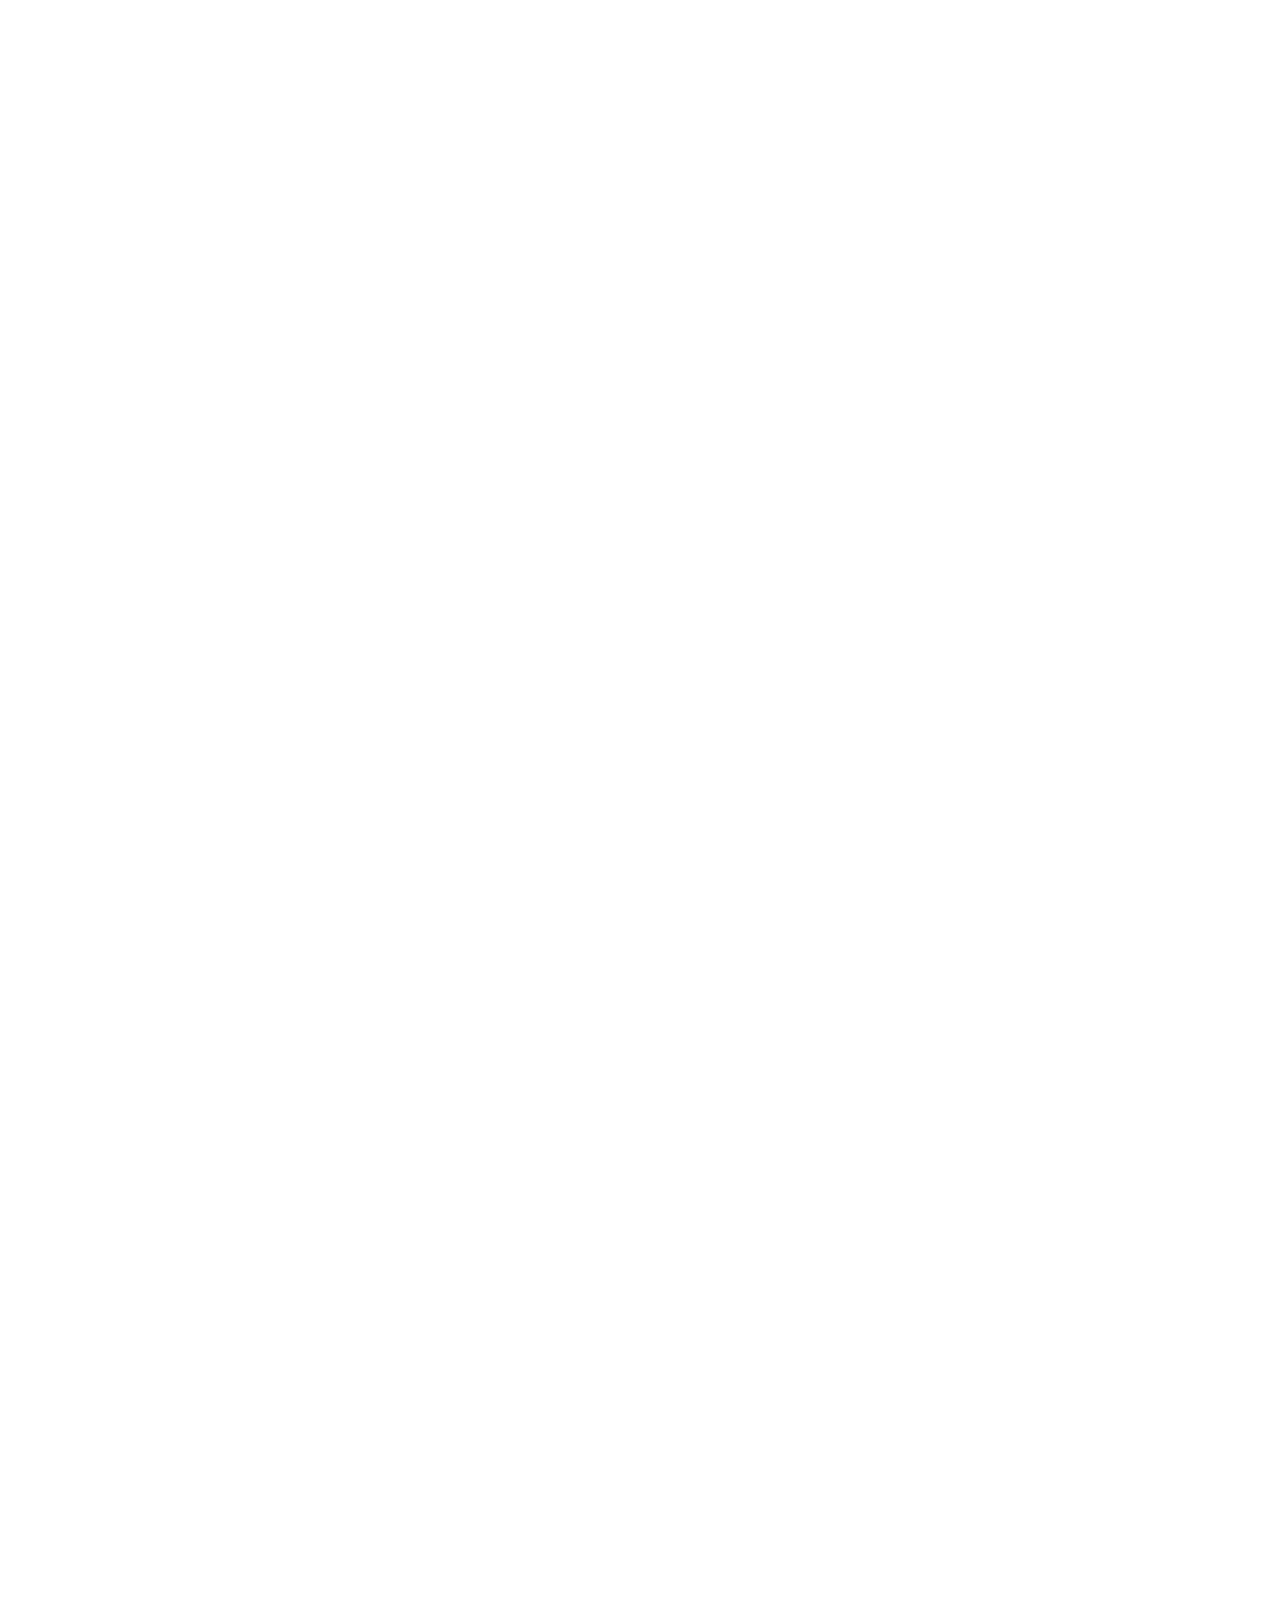
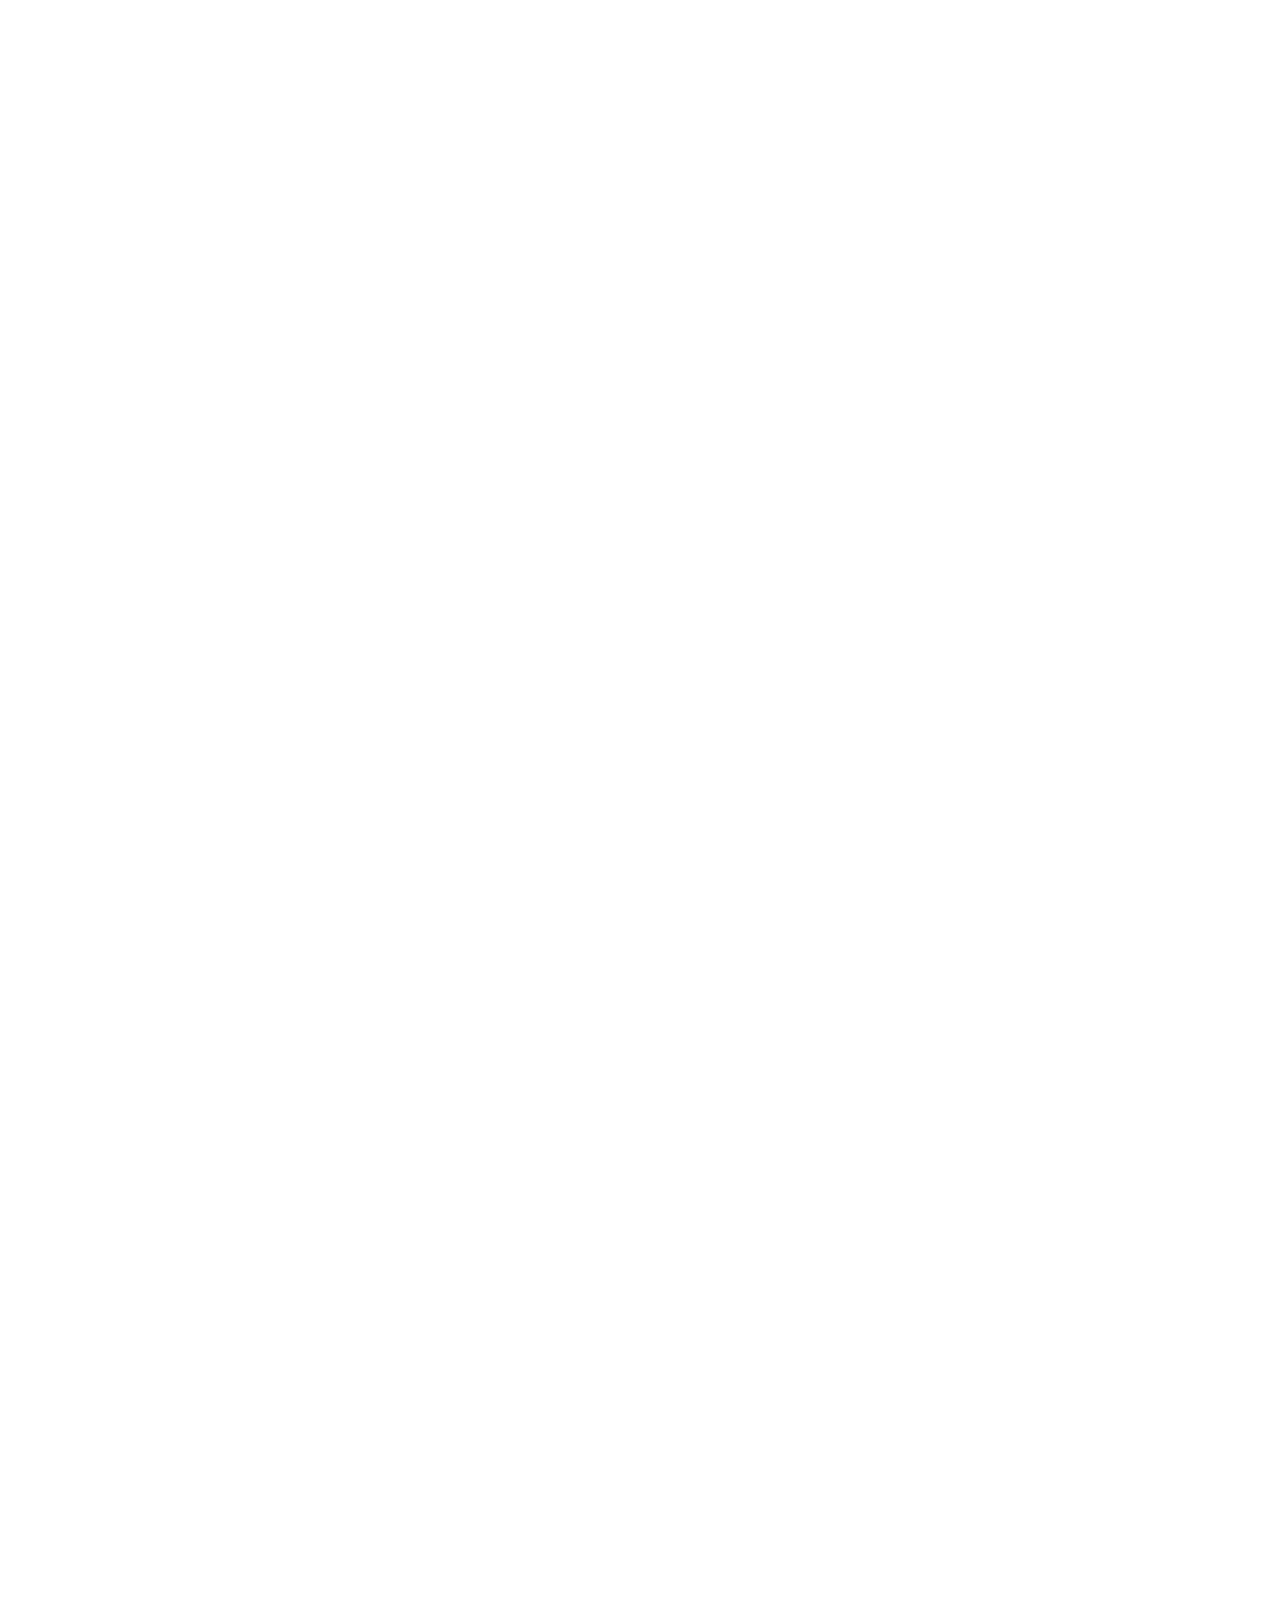
<file: Grid-Ariketa/ejercicio.html>
<!DOCTYPE html>
<html lang="en">
  <head>
    <meta charset="UTF-8" />
    <meta name="viewport" content="width=device-width, initial-scale=1.0" />
    <meta http-equiv="X-UA-Compatible" content="ie=edge" />
    <title>Ejercicio Práctico GRID</title>

    <link rel="stylesheet" type="text/css" href="./estilos.css" />
    <link
      href="https://fonts.googleapis.com/css?family=Lobster"
      rel="stylesheet"
    />
  </head>
  <body>
    <div class="container">
      <header>
        <h1>Gridekin maketatzen</h1>
        
      </header>
      <div class="content_wrapper">
        <nav>
          <div>Hasiera</div>
          <div>Galeria</div>
          <div>Produktoak</div>
          <div>Bezeroak</div>
          <div>Guri Buruz</div>
          <div>Kontaktua</div>
        </nav>
        <main>
          <img src="img/img1.jpg" />
          <p>
            Ordenagailuen mantenua
          </p>
        </main>

        <article>
          <img src="img/img2.jpg" />
          <h2>Merkataritzako eskaparatea</h2>
        </article>
      </div>
      <div class="articles">
        <article>
          <img src="img/img3.jpg" />
          <h2>Jarduera Fisikoa</h2>
        </article>
        <article>
          <img src="img/img4.jpg" />
          <h2>Poliko gela</h2>
        </article>
        <article>
          <img src="img/img5.jpg" />
          <h2>Hexagonoko Hall-a</h2>
        </article>
      </div>
      <footer>
        <address>
          <p>Otaola Ibilibidea</p>
          <p>Eibar</p>
        </address>
        <div class="copyright">
          Uniko argazkiak
        </div>
        <div class="social">
          <img src="img/snapchat.jpg" /> <img src="img/facebook.jpg" />
          <img src="img/twitter.jpg" />
        </div>
      </footer>
    </div>
  </body>
</html>
</file>
<file: sass/ariketa2/sass/ariktea3.css>
.btn-error {
  background-color: red;
  border: none;
  display: inline-block;
  padding: 10px;
  border-radius: 5px;
  text-align: center;
}
.btn-error:hover {
  box-shadow: 5px 5px 5px 5px rgba(0, 0, 0, 0.3);
}
.btn-error:active {
  background-color: orange;
  color: white;
}

.btn-warning {
  background-color: yellow;
  border: none;
  display: inline-block;
  padding: 10px;
  border-radius: 5px;
  text-align: center;
}
.btn-warning:hover {
  box-shadow: 5px 5px 5px 5px rgba(0, 0, 0, 0.3);
}
.btn-warning:active {
  background-color: orange;
  color: white;
}

.btn-accepted {
  background-color: green;
  border: none;
  display: inline-block;
  padding: 10px;
  border-radius: 5px;
  text-align: center;
}
.btn-accepted:hover {
  box-shadow: 5px 5px 5px 5px rgba(0, 0, 0, 0.3);
}
.btn-accepted:active {
  background-color: orange;
  color: white;
}

.btn-normal {
  background-color: blue;
  border: none;
  display: inline-block;
  padding: 10px;
  border-radius: 5px;
  text-align: center;
}
.btn-normal:hover {
  box-shadow: 5px 5px 5px 5px rgba(0, 0, 0, 0.3);
}
.btn-normal:active {
  background-color: orange;
  color: white;
}

table {
  border-collapse: collapse;
  width: 60%;
}
table th, table td {
  border: 1px solid black;
  padding: 10px;
  text-align: center;
}
table tr:nth-child(1) td:nth-child(1) {
  background-color: darkgrey;
}
table tr:nth-child(1) td:nth-child(2) {
  background-color: lightgrey;
}
table tr:nth-child(1) td:nth-child(3) {
  background-color: darkgrey;
}
table tr:nth-child(1) td:nth-child(4) {
  background-color: lightgrey;
}
table tr:nth-child(2) td:nth-child(1) {
  background-color: darkgrey;
}
table tr:nth-child(2) td:nth-child(2) {
  background-color: lightgrey;
}
table tr:nth-child(2) td:nth-child(3) {
  background-color: darkgrey;
}
table tr:nth-child(2) td:nth-child(4) {
  background-color: lightgrey;
}
table tr:nth-child(3) td:nth-child(1) {
  background-color: darkgrey;
}
table tr:nth-child(3) td:nth-child(2) {
  background-color: lightgrey;
}
table tr:nth-child(3) td:nth-child(3) {
  background-color: darkgrey;
}
table tr:nth-child(3) td:nth-child(4) {
  background-color: lightgrey;
}
table tr:nth-child(4) td:nth-child(1) {
  background-color: darkgrey;
}
table tr:nth-child(4) td:nth-child(2) {
  background-color: lightgrey;
}
table tr:nth-child(4) td:nth-child(3) {
  background-color: darkgrey;
}
table tr:nth-child(4) td:nth-child(4) {
  background-color: lightgrey;
}
table tr:nth-child(5) td:nth-child(1) {
  background-color: darkgrey;
}
table tr:nth-child(5) td:nth-child(2) {
  background-color: lightgrey;
}
table tr:nth-child(5) td:nth-child(3) {
  background-color: darkgrey;
}
table tr:nth-child(5) td:nth-child(4) {
  background-color: lightgrey;
}

.row {
  width: 100%;
  display: flex;
}
.row .zut-2 {
  width: 20%;
  padding: 50px;
  border: solid 1px black;
}
.row .zut-4 {
  width: 50%;
  padding: 50px;
  border: solid 1px black;
}
.row .zut-1 {
  width: 15%;
  padding: 50px;
  border: solid 1px black;
}

/*# sourceMappingURL=ariktea3.css.map */
</file>
<file: sass/Ariketa6/sass/style.css>
body {
  width: 100%;
  margin: 0;
  font-family: "Lucida Sans", "Lucida Sans Regular", "Lucida Grande", "Lucida Sans Unicode", Geneva, Verdana, sans-serif;
  font-size: 14px;
}

.container {
  background-image: url("../img/img.jpg");
  background-size: cover;
  height: 16rem;
}
.container header {
  display: flex;
  flex-direction: column;
  justify-content: center;
  align-items: center;
  color: white;
}
.container nav {
  width: 10%;
}
.container nav ul {
  list-style: none;
  display: flex;
  flex-direction: row;
  justify-content: space-between;
  padding: 0;
}

a {
  color: white;
}

.showcase {
  display: flex;
  flex-direction: column;
  justify-content: center;
  align-items: center;
}
.showcase .showcase-search {
  display: flex;
  flex-direction: row;
  justify-content: center;
  align-items: center;
}
.showcase .showcase-search input {
  height: 20px;
}
.showcase .showcase-search .btn {
  background-color: rgb(255, 196, 0);
  border: none;
  padding: 5px;
  color: white;
}
.showcase p {
  display: flex;
  flex-direction: column;
  justify-content: center;
  align-items: center;
  text-align: center;
  width: 60%;
}

.azalpena {
  display: flex;
  flex-direction: column;
  justify-content: center;
  align-items: center;
}
.azalpena .irudia {
  margin-top: 10px;
  margin-bottom: 30px;
}
.azalpena .azalpen-edukia {
  width: 97%;
  margin-bottom: 4rem;
}

.mainfooter {
  color: white;
  background-color: rgb(123, 195, 213);
  display: flex;
  flex-direction: column;
  justify-content: center;
  align-items: center;
  text-align: center;
}

/*# sourceMappingURL=style.css.map */
</file>
<file: sass/Ariketa7/scss/main.css>
* {
  box-sizing: border-box;
}

header {
  background-color: rgb(41, 65, 197);
}
header nav {
  display: flex;
  justify-content: center;
  flex-direction: row;
}
header nav ul {
  list-style: none;
  padding: 0;
  margin: 0;
  display: flex;
  justify-content: space-between;
  flex-direction: row;
  width: 50%;
}
header nav ul li a {
  text-decoration: none;
  color: yellow;
  font-size: 30px;
  font-weight: bold;
}
header nav ul li:hover {
  transform: scale(1.1);
}

.edukia {
  display: flex;
  justify-content: center;
  flex-direction: column;
  align-items: center;
}
.edukia .elementu {
  display: flex;
  justify-content: center;
  flex-direction: row;
}
.edukia .elementu .card {
  display: flex;
  justify-content: center;
  flex-direction: column;
  align-items: center;
}
.edukia .elementu .card img {
  border-radius: 10px;
  width: 90%;
  height: 90%;
  margin-bottom: 10px;
}

/*# sourceMappingURL=main.css.map */
</file>
<file: sass/sass-proba/styles.css>
.caja h2 {
  color: aqua;
  font-family: Arial, Helvetica, sans-serif;
}
.caja p {
  font-family: Verdana, Geneva, Tahoma, sans-serif;
  text-decoration: underline;
}

body {
  background: #ccc;
}

h1 {
  color: green;
}

p {
  color: red;
}

.caja {
  background-color: yellow;
  border: 4px solid black;
  box-shadow: 0px 0px 2px black;
  text-decoration: underline dotted;
}

.caja-secundaria {
  background-color: grey;
  border: 4px solid black;
  box-shadow: 0px 0px 2px black;
  text-decoration: underline dotted;
}

/*# sourceMappingURL=styles.css.map */
</file>
<file: CSS-ARIKETAK/3ariketa.css>
body {
font-family: 'Arial', sans-serif;
font-size: 0.9em;
line-height: 1.4;
}

ul,
ul li {
    margin: 0;
    padding: 0;
    list-style: none;
}

h1,
h2,
h3,
p,
form {
    margin: 0;
    padding: 0;
}

.clear {
    clear: both;
}

img {
    border: none;
}

#contenedor {
    width: 90%;
    max-width: 900px;
    width: expression(document.body.clientWidth> 901? "900px":"auto");
    margin: 0 auto;
}

#cabecera,
#menu,
#lateral,
#contenido,
#contenido #principal,
#contenido #secundario,
#pie {
    border: 2px solid #777;
}

#cabecera {
    clear: both;
}

#menu {
    clear: both;
   

}
#menu #menu_principal li a{
    color: white;
    font-size: 1.3em;
    margin-left: 1em;
}

#lateral {
    float: left;
    width: 20%;
    
}

#contenido {
    float: right;
    width: 78%;
}

#contenido #principal {
    float: left;
    width: 78%;
}

#contenido #secundario {
    float: right;
    width: 20%;
}

#pie {
    clear: both;
}

#cabecera #logo {
    float: left;
}

#cabecera #buscador {
    float: right;
}

#menu ul#menu_principal li {
    display: inline;
    float: left;
}

#contenido #principal .articulo img {
    width: 100px;
    float: left;
}
#contenido #principal .articulo h2{
    color:#cc6600;
    font-size: 1.6em;
    line-height: 1.2;
    margin-bottom: 0.3em;
}

#pie .enlaces {
    float: left;
    
}
#pie .enlaces a{
    color: #003366;
}
#pie .copyright {
    float: right;
}

#cabecera,
#menu,
#lateral,
#lateral #noticias,
#lateral #publicidad,
#contenido,
#contenido #principal,
#contenido #secundario,
#pie {
    padding: .5em;
    border: none;
}

#lateral {
    padding: 0;
    font-size: 0.9em;
}

#cabecera {
    padding: 1em;
}

/* #cabecera h1 {
    background: url(../comun/imagenes/logo.gif) no-repeat -5px -10px;
} */

/* #cabecera h1 span {
    visibility: hidden;
} */

#menu {
    margin-bottom: .5em;
    border-bottom: 1px solid #004C99;
    /* background: url(../comun/imagenes/fondo_menu.gif) repeat-x; */
    
    background-color: #003366;
}

#contenido {
    width: 77%;
    padding: 0;
}

#contenido #principal {
    width: 73%;
}

#contenido #secundario {
    border: 1px solid #C60;
}

#contenido #secundario h2 {
    background: #DB905C;
    padding: .2em;
}

#pie {
    padding: .5em 0;
    margin-top: 1em;
    border-top: 1px solid #C5C5C5;
    border-bottom: 1px solid #C5C5C5;
    background: #F8F8F8;
}

#contenido #principal .articulo {
    margin-bottom: 1em;
}

#contenido #principal .articulo img {
    margin: .5em;
}
#contenido #principal .articulo a {
    color: #cc6600;
}
#lateral #noticias {
    border: 1px solid #C5C5C5;
    background: #F8F8F8;
}

#lateral #publicidad {
    margin-top: 1em;
    border: 1px dashed #C60;
    background: #FFF6CD;
    color: #555;
    
}

#lateral #publicidad *{
    margin-right: 10px;
}
#lateral #publicidad a{
    color: #cc6600;
}
#lateral #noticias .fecha{
    display: inline-block;
    width: 100%;
    color: #999;
}
#lateral #noticias a{
  
    color: #003366;
}
.pie
</file>
<file: Flex_ariketa/style.css>
*{
  box-sizing:border-box;
  margin: 0;
  padding: 0;
 
}

body{
  font-family: 'Lobster', cursive;
  margin: 0;
  padding: 0;
  display: flex;
  justify-content: center;
 
}

.container{
  display: flex;
  flex-direction: column;
 
}
header {
  text-align: center;
  
}
.content_wrapper{
  display: flex;
  flex-direction: row;
  justify-content: space-between;
  gap: 20px;
  border-top: 1px solid black;
  padding: 10px;
  height: auto;
  flex-wrap: nowrap;
 
  

}
nav{
  display: flex;
  width: 20%;
  height: fit-content;
  flex-direction: column;
  justify-content: flex-start;

}
nav div{
 width: auto;
  margin: 10px;
  text-align: left;
 
}
.content_wrapper article:nth-of-type(1) {
  display: flex;
  flex-direction: column;
  height: 60%;
  flex-basis: 50%;
  border: 1px black solid;
  border-radius: 10px;
  justify-content: flex-start;
  align-items: center;
 padding: 10px;


}
article img{
  height: 60%;
  width: 100%;
  border: 1px black solid;
  border-radius: 10px;
}
main{
 display: flex;
 flex-direction: column;
 height: 60%;
 flex-basis: 80%;
 border: 1px black solid;
 border-radius: 10px;
 justify-content: flex-start;
 align-items: center;
padding: 10px;
}
main img{
  height: 60%;
  width: 90%;
  border: 1px black solid;
  border-radius: 10px;
}
main p{
  display: flex;
  justify-content: center;
}
article h2{
  display: flex;
  justify-content: center;
  font-size: 1.5rem;
}
.articles{
  display: flex;
  flex-direction: row;
  justify-content: flex-end;
  height: 50%;
  

}
</file>
<file: Grid-Ariketa/estilos.css>
* {
  box-sizing: border-box;
}

h1,
h4,
p {
  margin: 0px;
}

body {
  background-color: white;
  display: grid;

}
/* Este es el contenedor General donde fijo la estructura de la rejilla o Grid */
.container {
  display: grid;
  grid-template-columns: repeat(6, 1fr);
  grid-template-rows:  repeat(6, 1fr);
  grid-column-gap: 1px;
  grid-row-gap: 0px;

}

/* Cabecera de la página */
header {
  background-color: aqua;
}

/* Menú lateral */
nav {
  background-color: brown;
}

nav div {
  
}

/* Imagen grande */
main {
  background-color: blue;
}

main img {
  
}

/* Resto de imágenes. Colocadas por grid-auto-flow que por defecto es row */
article {
  
}

article img {
  
}


}

/* Pie de la página */
footer {
 
}

footer img {
  
}
</file>
